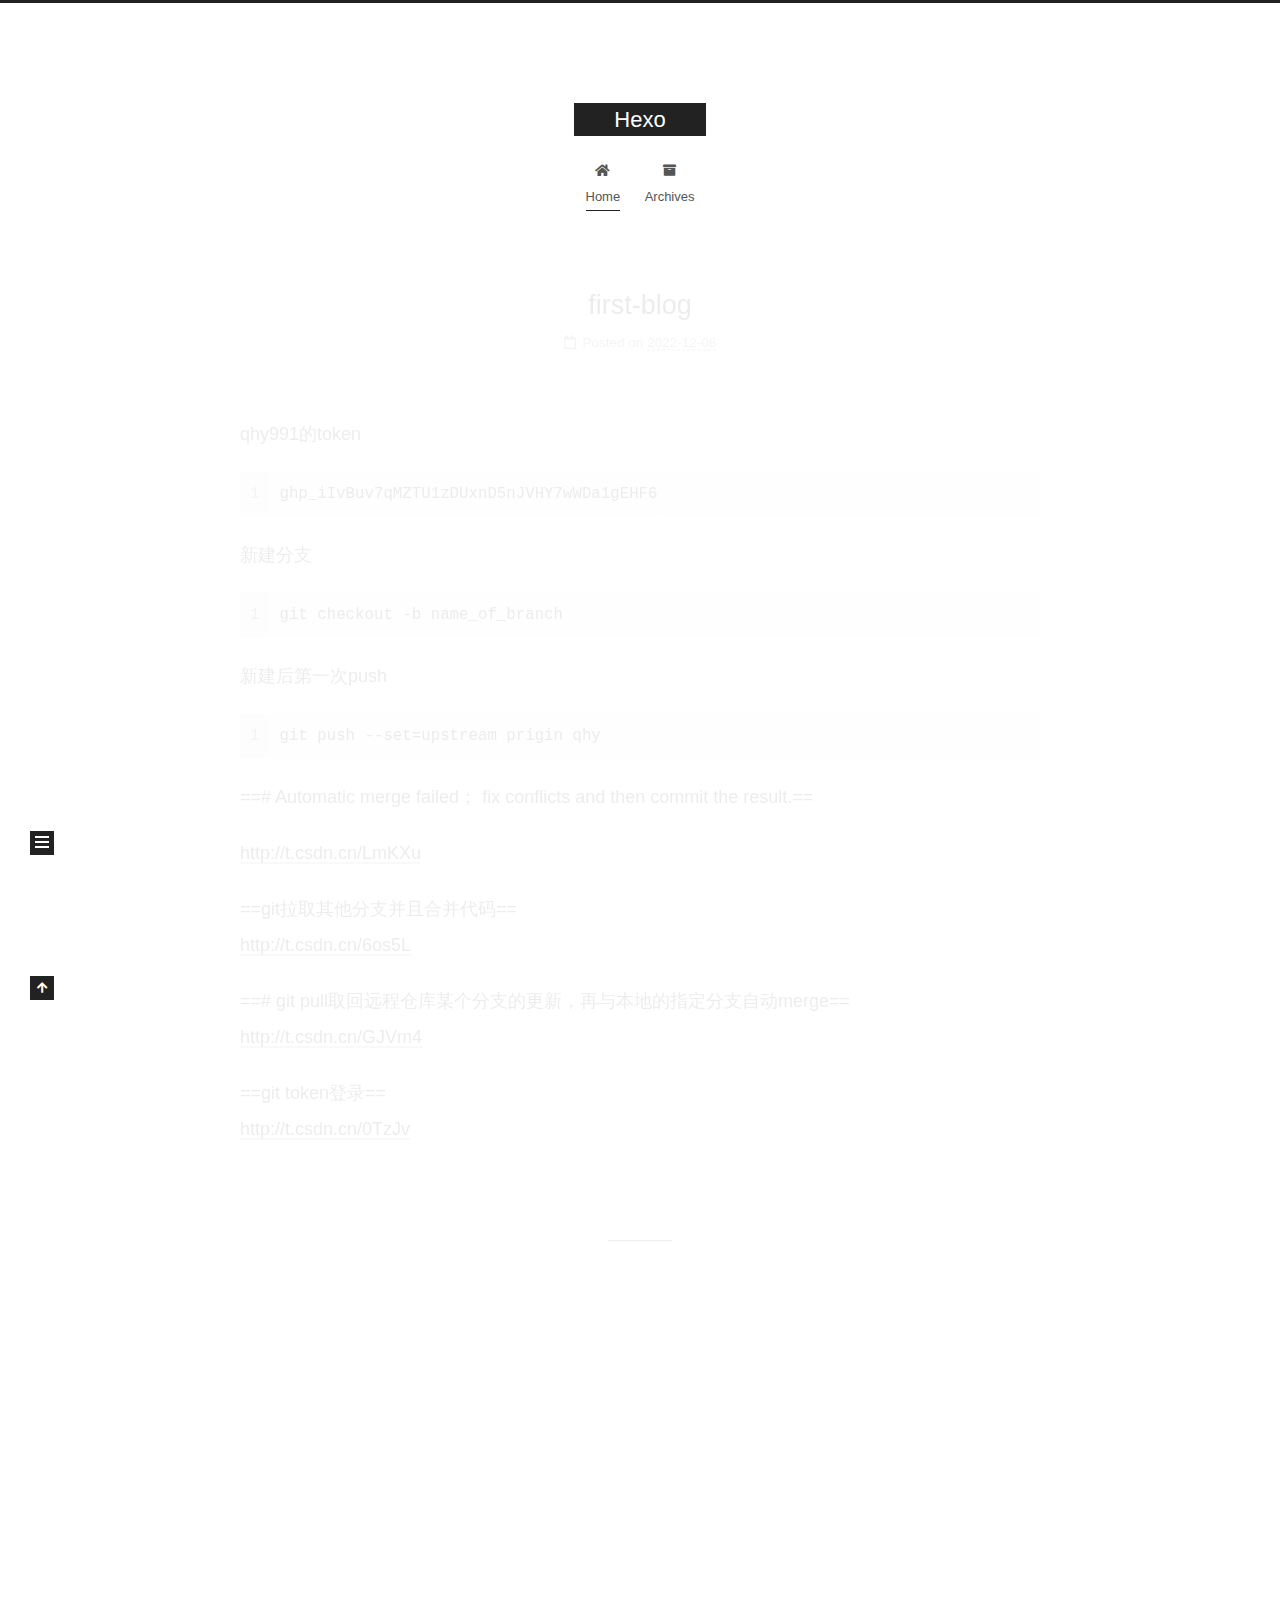
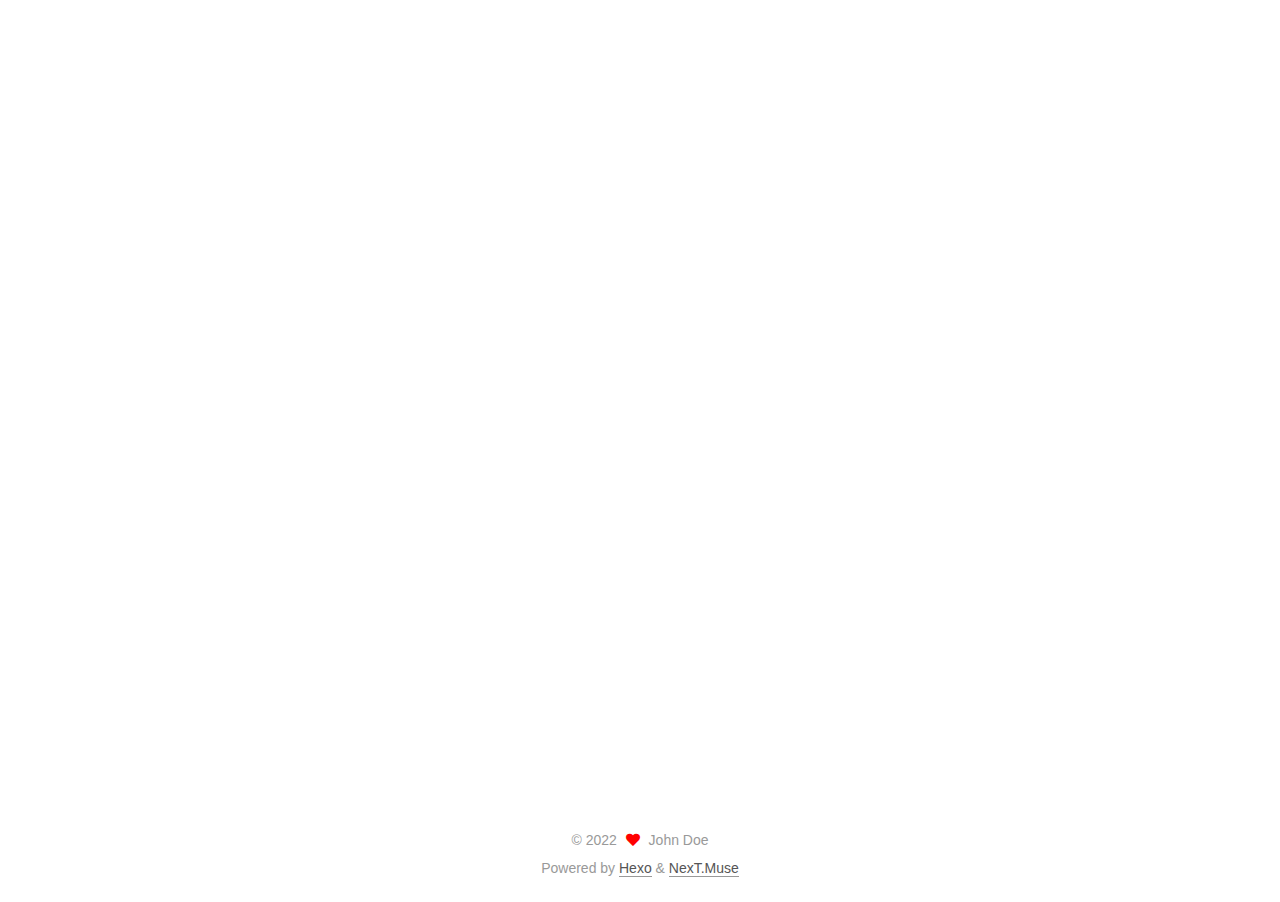
<file: index.html>
<!DOCTYPE html>
<html lang="en">
<head>
  <meta charset="UTF-8">
<meta name="viewport" content="width=device-width, initial-scale=1, maximum-scale=2">
<meta name="theme-color" content="#222">
<meta name="generator" content="Hexo 6.3.0">
  <link rel="apple-touch-icon" sizes="180x180" href="/images/apple-touch-icon-next.png">
  <link rel="icon" type="image/png" sizes="32x32" href="/images/favicon-32x32-next.png">
  <link rel="icon" type="image/png" sizes="16x16" href="/images/favicon-16x16-next.png">
  <link rel="mask-icon" href="/images/logo.svg" color="#222">

<link rel="stylesheet" href="/css/main.css">


<link rel="stylesheet" href="/lib/font-awesome/css/all.min.css">

<script id="hexo-configurations">
    var NexT = window.NexT || {};
    var CONFIG = {"hostname":"qhy991.github.io","root":"/","scheme":"Muse","version":"7.8.0","exturl":false,"sidebar":{"position":"left","display":"post","padding":18,"offset":12,"onmobile":false},"copycode":{"enable":false,"show_result":false,"style":null},"back2top":{"enable":true,"sidebar":false,"scrollpercent":false},"bookmark":{"enable":false,"color":"#222","save":"auto"},"fancybox":false,"mediumzoom":false,"lazyload":false,"pangu":false,"comments":{"style":"tabs","active":null,"storage":true,"lazyload":false,"nav":null},"algolia":{"hits":{"per_page":10},"labels":{"input_placeholder":"Search for Posts","hits_empty":"We didn't find any results for the search: ${query}","hits_stats":"${hits} results found in ${time} ms"}},"localsearch":{"enable":false,"trigger":"auto","top_n_per_article":1,"unescape":false,"preload":false},"motion":{"enable":true,"async":false,"transition":{"post_block":"fadeIn","post_header":"slideDownIn","post_body":"slideDownIn","coll_header":"slideLeftIn","sidebar":"slideUpIn"}}};
  </script>

  <meta property="og:type" content="website">
<meta property="og:title" content="Hexo">
<meta property="og:url" content="https://qhy991.github.io/index.html">
<meta property="og:site_name" content="Hexo">
<meta property="og:locale" content="en_US">
<meta property="article:author" content="John Doe">
<meta name="twitter:card" content="summary">

<link rel="canonical" href="https://qhy991.github.io/">


<script id="page-configurations">
  // https://hexo.io/docs/variables.html
  CONFIG.page = {
    sidebar: "",
    isHome : true,
    isPost : false,
    lang   : 'en'
  };
</script>

  <title>Hexo</title>
  






  <noscript>
  <style>
  .use-motion .brand,
  .use-motion .menu-item,
  .sidebar-inner,
  .use-motion .post-block,
  .use-motion .pagination,
  .use-motion .comments,
  .use-motion .post-header,
  .use-motion .post-body,
  .use-motion .collection-header { opacity: initial; }

  .use-motion .site-title,
  .use-motion .site-subtitle {
    opacity: initial;
    top: initial;
  }

  .use-motion .logo-line-before i { left: initial; }
  .use-motion .logo-line-after i { right: initial; }
  </style>
</noscript>

</head>

<body itemscope itemtype="http://schema.org/WebPage">
  <div class="container use-motion">
    <div class="headband"></div>

    <header class="header" itemscope itemtype="http://schema.org/WPHeader">
      <div class="header-inner"><div class="site-brand-container">
  <div class="site-nav-toggle">
    <div class="toggle" aria-label="Toggle navigation bar">
      <span class="toggle-line toggle-line-first"></span>
      <span class="toggle-line toggle-line-middle"></span>
      <span class="toggle-line toggle-line-last"></span>
    </div>
  </div>

  <div class="site-meta">

    <a href="/" class="brand" rel="start">
      <span class="logo-line-before"><i></i></span>
      <h1 class="site-title">Hexo</h1>
      <span class="logo-line-after"><i></i></span>
    </a>
  </div>

  <div class="site-nav-right">
    <div class="toggle popup-trigger">
    </div>
  </div>
</div>




<nav class="site-nav">
  <ul id="menu" class="main-menu menu">
        <li class="menu-item menu-item-home">

    <a href="/" rel="section"><i class="fa fa-home fa-fw"></i>Home</a>

  </li>
        <li class="menu-item menu-item-archives">

    <a href="/archives/" rel="section"><i class="fa fa-archive fa-fw"></i>Archives</a>

  </li>
  </ul>
</nav>




</div>
    </header>

    
  <div class="back-to-top">
    <i class="fa fa-arrow-up"></i>
    <span>0%</span>
  </div>


    <main class="main">
      <div class="main-inner">
        <div class="content-wrap">
          

          <div class="content index posts-expand">
            
      
  
  
  <article itemscope itemtype="http://schema.org/Article" class="post-block" lang="en">
    <link itemprop="mainEntityOfPage" href="https://qhy991.github.io/2022/12/08/first-blog/">

    <span hidden itemprop="author" itemscope itemtype="http://schema.org/Person">
      <meta itemprop="image" content="/images/avatar.gif">
      <meta itemprop="name" content="John Doe">
      <meta itemprop="description" content="">
    </span>

    <span hidden itemprop="publisher" itemscope itemtype="http://schema.org/Organization">
      <meta itemprop="name" content="Hexo">
    </span>
      <header class="post-header">
        <h2 class="post-title" itemprop="name headline">
          
            <a href="/2022/12/08/first-blog/" class="post-title-link" itemprop="url">first-blog</a>
        </h2>

        <div class="post-meta">
            <span class="post-meta-item">
              <span class="post-meta-item-icon">
                <i class="far fa-calendar"></i>
              </span>
              <span class="post-meta-item-text">Posted on</span>
              

              <time title="Created: 2022-12-08 14:35:38 / Modified: 14:39:08" itemprop="dateCreated datePublished" datetime="2022-12-08T14:35:38+08:00">2022-12-08</time>
            </span>

          

        </div>
      </header>

    
    
    
    <div class="post-body" itemprop="articleBody">

      
          <p>qhy991的token</p>
<figure class="highlight sh"><table><tr><td class="gutter"><pre><span class="line">1</span><br></pre></td><td class="code"><pre><span class="line">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</span><br></pre></td></tr></table></figure>
<p>新建分支</p>
<figure class="highlight sh"><table><tr><td class="gutter"><pre><span class="line">1</span><br></pre></td><td class="code"><pre><span class="line">git checkout -b name_of_branch</span><br></pre></td></tr></table></figure>
<p>新建后第一次push</p>
<figure class="highlight plaintext"><table><tr><td class="gutter"><pre><span class="line">1</span><br></pre></td><td class="code"><pre><span class="line">git push --set=upstream prigin qhy</span><br></pre></td></tr></table></figure>

<p>&#x3D;&#x3D;# Automatic merge failed； fix conflicts and then commit the result.&#x3D;&#x3D;</p>
<p><a target="_blank" rel="noopener" href="http://t.csdn.cn/LmKXu">http://t.csdn.cn/LmKXu</a></p>
<p>&#x3D;&#x3D;git拉取其他分支并且合并代码&#x3D;&#x3D;<br><a target="_blank" rel="noopener" href="http://t.csdn.cn/6os5L">http://t.csdn.cn/6os5L</a></p>
<p>&#x3D;&#x3D;# git pull取回远程仓库某个分支的更新，再与本地的指定分支自动merge&#x3D;&#x3D;<br><a target="_blank" rel="noopener" href="http://t.csdn.cn/GJVm4">http://t.csdn.cn/GJVm4</a></p>
<p>&#x3D;&#x3D;git token登录&#x3D;&#x3D;<br><a target="_blank" rel="noopener" href="http://t.csdn.cn/0TzJv">http://t.csdn.cn/0TzJv</a></p>

      
    </div>

    
    
    
      <footer class="post-footer">
        <div class="post-eof"></div>
      </footer>
  </article>
  
  
  

      
  
  
  <article itemscope itemtype="http://schema.org/Article" class="post-block" lang="en">
    <link itemprop="mainEntityOfPage" href="https://qhy991.github.io/2022/12/06/hello-world/">

    <span hidden itemprop="author" itemscope itemtype="http://schema.org/Person">
      <meta itemprop="image" content="/images/avatar.gif">
      <meta itemprop="name" content="John Doe">
      <meta itemprop="description" content="">
    </span>

    <span hidden itemprop="publisher" itemscope itemtype="http://schema.org/Organization">
      <meta itemprop="name" content="Hexo">
    </span>
      <header class="post-header">
        <h2 class="post-title" itemprop="name headline">
          
            <a href="/2022/12/06/hello-world/" class="post-title-link" itemprop="url">Hello World</a>
        </h2>

        <div class="post-meta">
            <span class="post-meta-item">
              <span class="post-meta-item-icon">
                <i class="far fa-calendar"></i>
              </span>
              <span class="post-meta-item-text">Posted on</span>

              <time title="Created: 2022-12-06 20:31:37" itemprop="dateCreated datePublished" datetime="2022-12-06T20:31:37+08:00">2022-12-06</time>
            </span>

          

        </div>
      </header>

    
    
    
    <div class="post-body" itemprop="articleBody">

      
          <p>Welcome to <a target="_blank" rel="noopener" href="https://hexo.io/">Hexo</a>! This is your very first post. Check <a target="_blank" rel="noopener" href="https://hexo.io/docs/">documentation</a> for more info. If you get any problems when using Hexo, you can find the answer in <a target="_blank" rel="noopener" href="https://hexo.io/docs/troubleshooting.html">troubleshooting</a> or you can ask me on <a target="_blank" rel="noopener" href="https://github.com/hexojs/hexo/issues">GitHub</a>.</p>
<h2 id="Quick-Start"><a href="#Quick-Start" class="headerlink" title="Quick Start"></a>Quick Start</h2><h3 id="Create-a-new-post"><a href="#Create-a-new-post" class="headerlink" title="Create a new post"></a>Create a new post</h3><figure class="highlight bash"><table><tr><td class="gutter"><pre><span class="line">1</span><br></pre></td><td class="code"><pre><span class="line">$ hexo new <span class="string">&quot;My New Post&quot;</span></span><br></pre></td></tr></table></figure>

<p>More info: <a target="_blank" rel="noopener" href="https://hexo.io/docs/writing.html">Writing</a></p>
<h3 id="Run-server"><a href="#Run-server" class="headerlink" title="Run server"></a>Run server</h3><figure class="highlight bash"><table><tr><td class="gutter"><pre><span class="line">1</span><br></pre></td><td class="code"><pre><span class="line">$ hexo server</span><br></pre></td></tr></table></figure>

<p>More info: <a target="_blank" rel="noopener" href="https://hexo.io/docs/server.html">Server</a></p>
<h3 id="Generate-static-files"><a href="#Generate-static-files" class="headerlink" title="Generate static files"></a>Generate static files</h3><figure class="highlight bash"><table><tr><td class="gutter"><pre><span class="line">1</span><br></pre></td><td class="code"><pre><span class="line">$ hexo generate</span><br></pre></td></tr></table></figure>

<p>More info: <a target="_blank" rel="noopener" href="https://hexo.io/docs/generating.html">Generating</a></p>
<h3 id="Deploy-to-remote-sites"><a href="#Deploy-to-remote-sites" class="headerlink" title="Deploy to remote sites"></a>Deploy to remote sites</h3><figure class="highlight bash"><table><tr><td class="gutter"><pre><span class="line">1</span><br></pre></td><td class="code"><pre><span class="line">$ hexo deploy</span><br></pre></td></tr></table></figure>

<p>More info: <a target="_blank" rel="noopener" href="https://hexo.io/docs/one-command-deployment.html">Deployment</a></p>

      
    </div>

    
    
    
      <footer class="post-footer">
        <div class="post-eof"></div>
      </footer>
  </article>
  
  
  


  



          </div>
          

<script>
  window.addEventListener('tabs:register', () => {
    let { activeClass } = CONFIG.comments;
    if (CONFIG.comments.storage) {
      activeClass = localStorage.getItem('comments_active') || activeClass;
    }
    if (activeClass) {
      let activeTab = document.querySelector(`a[href="#comment-${activeClass}"]`);
      if (activeTab) {
        activeTab.click();
      }
    }
  });
  if (CONFIG.comments.storage) {
    window.addEventListener('tabs:click', event => {
      if (!event.target.matches('.tabs-comment .tab-content .tab-pane')) return;
      let commentClass = event.target.classList[1];
      localStorage.setItem('comments_active', commentClass);
    });
  }
</script>

        </div>
          
  
  <div class="toggle sidebar-toggle">
    <span class="toggle-line toggle-line-first"></span>
    <span class="toggle-line toggle-line-middle"></span>
    <span class="toggle-line toggle-line-last"></span>
  </div>

  <aside class="sidebar">
    <div class="sidebar-inner">

      <ul class="sidebar-nav motion-element">
        <li class="sidebar-nav-toc">
          Table of Contents
        </li>
        <li class="sidebar-nav-overview">
          Overview
        </li>
      </ul>

      <!--noindex-->
      <div class="post-toc-wrap sidebar-panel">
      </div>
      <!--/noindex-->

      <div class="site-overview-wrap sidebar-panel">
        <div class="site-author motion-element" itemprop="author" itemscope itemtype="http://schema.org/Person">
  <p class="site-author-name" itemprop="name">John Doe</p>
  <div class="site-description" itemprop="description"></div>
</div>
<div class="site-state-wrap motion-element">
  <nav class="site-state">
      <div class="site-state-item site-state-posts">
          <a href="/archives/">
        
          <span class="site-state-item-count">2</span>
          <span class="site-state-item-name">posts</span>
        </a>
      </div>
      <div class="site-state-item site-state-tags">
        <span class="site-state-item-count">1</span>
        <span class="site-state-item-name">tags</span>
      </div>
  </nav>
</div>



      </div>

    </div>
  </aside>
  <div id="sidebar-dimmer"></div>


      </div>
    </main>

    <footer class="footer">
      <div class="footer-inner">
        

        

<div class="copyright">
  
  &copy; 
  <span itemprop="copyrightYear">2022</span>
  <span class="with-love">
    <i class="fa fa-heart"></i>
  </span>
  <span class="author" itemprop="copyrightHolder">John Doe</span>
</div>
  <div class="powered-by">Powered by <a href="https://hexo.io/" class="theme-link" rel="noopener" target="_blank">Hexo</a> & <a href="https://muse.theme-next.org/" class="theme-link" rel="noopener" target="_blank">NexT.Muse</a>
  </div>

        








      </div>
    </footer>
  </div>

  
  <script src="/lib/anime.min.js"></script>
  <script src="/lib/velocity/velocity.min.js"></script>
  <script src="/lib/velocity/velocity.ui.min.js"></script>

<script src="/js/utils.js"></script>

<script src="/js/motion.js"></script>


<script src="/js/schemes/muse.js"></script>


<script src="/js/next-boot.js"></script>




  















  

  

</body>
</html>
</file>
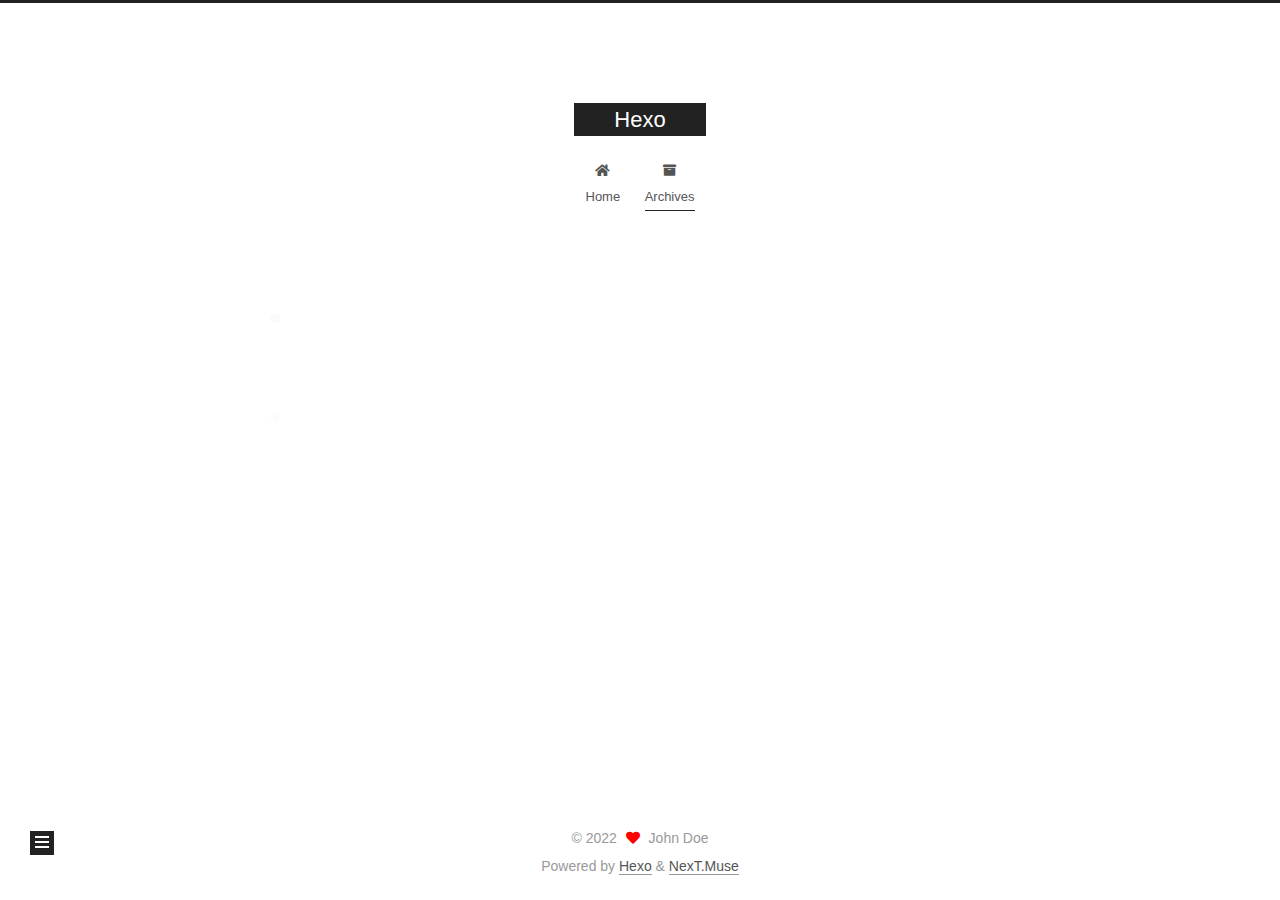
<file: archives/index.html>
<!DOCTYPE html>
<html lang="en">
<head>
  <meta charset="UTF-8">
<meta name="viewport" content="width=device-width, initial-scale=1, maximum-scale=2">
<meta name="theme-color" content="#222">
<meta name="generator" content="Hexo 6.3.0">
  <link rel="apple-touch-icon" sizes="180x180" href="/images/apple-touch-icon-next.png">
  <link rel="icon" type="image/png" sizes="32x32" href="/images/favicon-32x32-next.png">
  <link rel="icon" type="image/png" sizes="16x16" href="/images/favicon-16x16-next.png">
  <link rel="mask-icon" href="/images/logo.svg" color="#222">

<link rel="stylesheet" href="/css/main.css">


<link rel="stylesheet" href="/lib/font-awesome/css/all.min.css">

<script id="hexo-configurations">
    var NexT = window.NexT || {};
    var CONFIG = {"hostname":"qhy991.github.io","root":"/","scheme":"Muse","version":"7.8.0","exturl":false,"sidebar":{"position":"left","display":"post","padding":18,"offset":12,"onmobile":false},"copycode":{"enable":false,"show_result":false,"style":null},"back2top":{"enable":true,"sidebar":false,"scrollpercent":false},"bookmark":{"enable":false,"color":"#222","save":"auto"},"fancybox":false,"mediumzoom":false,"lazyload":false,"pangu":false,"comments":{"style":"tabs","active":null,"storage":true,"lazyload":false,"nav":null},"algolia":{"hits":{"per_page":10},"labels":{"input_placeholder":"Search for Posts","hits_empty":"We didn't find any results for the search: ${query}","hits_stats":"${hits} results found in ${time} ms"}},"localsearch":{"enable":false,"trigger":"auto","top_n_per_article":1,"unescape":false,"preload":false},"motion":{"enable":true,"async":false,"transition":{"post_block":"fadeIn","post_header":"slideDownIn","post_body":"slideDownIn","coll_header":"slideLeftIn","sidebar":"slideUpIn"}}};
  </script>

  <meta property="og:type" content="website">
<meta property="og:title" content="Hexo">
<meta property="og:url" content="https://qhy991.github.io/archives/index.html">
<meta property="og:site_name" content="Hexo">
<meta property="og:locale" content="en_US">
<meta property="article:author" content="John Doe">
<meta name="twitter:card" content="summary">

<link rel="canonical" href="https://qhy991.github.io/archives/">


<script id="page-configurations">
  // https://hexo.io/docs/variables.html
  CONFIG.page = {
    sidebar: "",
    isHome : false,
    isPost : false,
    lang   : 'en'
  };
</script>

  <title>Archive | Hexo</title>
  






  <noscript>
  <style>
  .use-motion .brand,
  .use-motion .menu-item,
  .sidebar-inner,
  .use-motion .post-block,
  .use-motion .pagination,
  .use-motion .comments,
  .use-motion .post-header,
  .use-motion .post-body,
  .use-motion .collection-header { opacity: initial; }

  .use-motion .site-title,
  .use-motion .site-subtitle {
    opacity: initial;
    top: initial;
  }

  .use-motion .logo-line-before i { left: initial; }
  .use-motion .logo-line-after i { right: initial; }
  </style>
</noscript>

</head>

<body itemscope itemtype="http://schema.org/WebPage">
  <div class="container use-motion">
    <div class="headband"></div>

    <header class="header" itemscope itemtype="http://schema.org/WPHeader">
      <div class="header-inner"><div class="site-brand-container">
  <div class="site-nav-toggle">
    <div class="toggle" aria-label="Toggle navigation bar">
      <span class="toggle-line toggle-line-first"></span>
      <span class="toggle-line toggle-line-middle"></span>
      <span class="toggle-line toggle-line-last"></span>
    </div>
  </div>

  <div class="site-meta">

    <a href="/" class="brand" rel="start">
      <span class="logo-line-before"><i></i></span>
      <h1 class="site-title">Hexo</h1>
      <span class="logo-line-after"><i></i></span>
    </a>
  </div>

  <div class="site-nav-right">
    <div class="toggle popup-trigger">
    </div>
  </div>
</div>




<nav class="site-nav">
  <ul id="menu" class="main-menu menu">
        <li class="menu-item menu-item-home">

    <a href="/" rel="section"><i class="fa fa-home fa-fw"></i>Home</a>

  </li>
        <li class="menu-item menu-item-archives">

    <a href="/archives/" rel="section"><i class="fa fa-archive fa-fw"></i>Archives</a>

  </li>
  </ul>
</nav>




</div>
    </header>

    
  <div class="back-to-top">
    <i class="fa fa-arrow-up"></i>
    <span>0%</span>
  </div>


    <main class="main">
      <div class="main-inner">
        <div class="content-wrap">
          

          <div class="content archive">
            

  
  
  
  <div class="post-block">
    <div class="posts-collapse">
      <div class="collection-title">
        <span class="collection-header">Um..! 2 posts in total. Keep on posting.</span>
      </div>

      
    <div class="collection-year">
      <span class="collection-header">2022</span>
    </div>

  <article itemscope itemtype="http://schema.org/Article">
    <header class="post-header">

      <div class="post-meta">
        <time itemprop="dateCreated"
              datetime="2022-12-08T14:35:38+08:00"
              content="2022-12-08">
          12-08
        </time>
      </div>

      <div class="post-title">
          <a class="post-title-link" href="/2022/12/08/first-blog/" itemprop="url">
            <span itemprop="name">first-blog</span>
          </a>
      </div>

    </header>
  </article>

  <article itemscope itemtype="http://schema.org/Article">
    <header class="post-header">

      <div class="post-meta">
        <time itemprop="dateCreated"
              datetime="2022-12-06T20:31:37+08:00"
              content="2022-12-06">
          12-06
        </time>
      </div>

      <div class="post-title">
          <a class="post-title-link" href="/2022/12/06/hello-world/" itemprop="url">
            <span itemprop="name">Hello World</span>
          </a>
      </div>

    </header>
  </article>


    </div>
  </div>
  
  
  

  



          </div>
          

<script>
  window.addEventListener('tabs:register', () => {
    let { activeClass } = CONFIG.comments;
    if (CONFIG.comments.storage) {
      activeClass = localStorage.getItem('comments_active') || activeClass;
    }
    if (activeClass) {
      let activeTab = document.querySelector(`a[href="#comment-${activeClass}"]`);
      if (activeTab) {
        activeTab.click();
      }
    }
  });
  if (CONFIG.comments.storage) {
    window.addEventListener('tabs:click', event => {
      if (!event.target.matches('.tabs-comment .tab-content .tab-pane')) return;
      let commentClass = event.target.classList[1];
      localStorage.setItem('comments_active', commentClass);
    });
  }
</script>

        </div>
          
  
  <div class="toggle sidebar-toggle">
    <span class="toggle-line toggle-line-first"></span>
    <span class="toggle-line toggle-line-middle"></span>
    <span class="toggle-line toggle-line-last"></span>
  </div>

  <aside class="sidebar">
    <div class="sidebar-inner">

      <ul class="sidebar-nav motion-element">
        <li class="sidebar-nav-toc">
          Table of Contents
        </li>
        <li class="sidebar-nav-overview">
          Overview
        </li>
      </ul>

      <!--noindex-->
      <div class="post-toc-wrap sidebar-panel">
      </div>
      <!--/noindex-->

      <div class="site-overview-wrap sidebar-panel">
        <div class="site-author motion-element" itemprop="author" itemscope itemtype="http://schema.org/Person">
  <p class="site-author-name" itemprop="name">John Doe</p>
  <div class="site-description" itemprop="description"></div>
</div>
<div class="site-state-wrap motion-element">
  <nav class="site-state">
      <div class="site-state-item site-state-posts">
          <a href="/archives/">
        
          <span class="site-state-item-count">2</span>
          <span class="site-state-item-name">posts</span>
        </a>
      </div>
      <div class="site-state-item site-state-tags">
        <span class="site-state-item-count">1</span>
        <span class="site-state-item-name">tags</span>
      </div>
  </nav>
</div>



      </div>

    </div>
  </aside>
  <div id="sidebar-dimmer"></div>


      </div>
    </main>

    <footer class="footer">
      <div class="footer-inner">
        

        

<div class="copyright">
  
  &copy; 
  <span itemprop="copyrightYear">2022</span>
  <span class="with-love">
    <i class="fa fa-heart"></i>
  </span>
  <span class="author" itemprop="copyrightHolder">John Doe</span>
</div>
  <div class="powered-by">Powered by <a href="https://hexo.io/" class="theme-link" rel="noopener" target="_blank">Hexo</a> & <a href="https://muse.theme-next.org/" class="theme-link" rel="noopener" target="_blank">NexT.Muse</a>
  </div>

        








      </div>
    </footer>
  </div>

  
  <script src="/lib/anime.min.js"></script>
  <script src="/lib/velocity/velocity.min.js"></script>
  <script src="/lib/velocity/velocity.ui.min.js"></script>

<script src="/js/utils.js"></script>

<script src="/js/motion.js"></script>


<script src="/js/schemes/muse.js"></script>


<script src="/js/next-boot.js"></script>




  















  

  

</body>
</html>
</file>
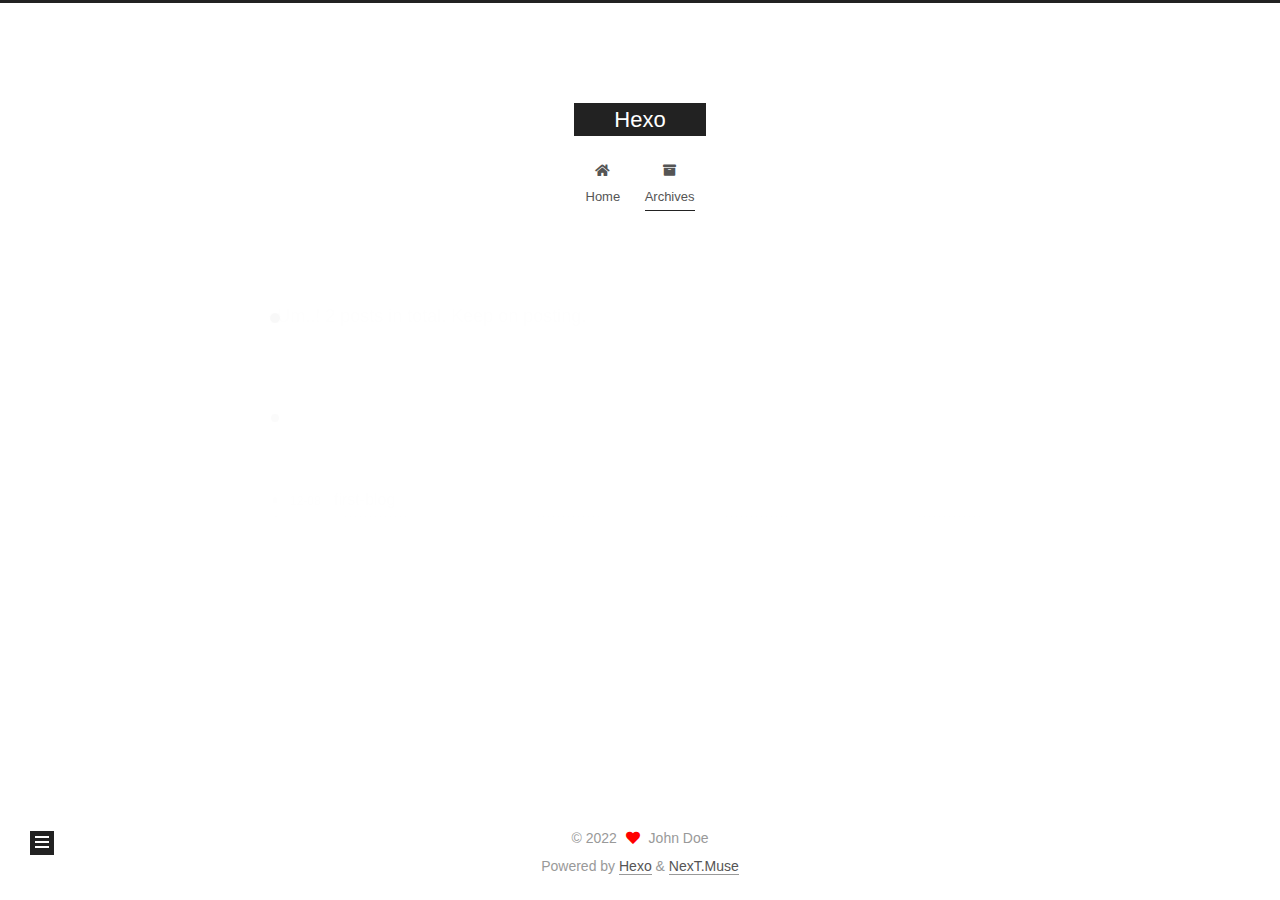
<file: archives/2022/index.html>
<!DOCTYPE html>
<html lang="en">
<head>
  <meta charset="UTF-8">
<meta name="viewport" content="width=device-width, initial-scale=1, maximum-scale=2">
<meta name="theme-color" content="#222">
<meta name="generator" content="Hexo 6.3.0">
  <link rel="apple-touch-icon" sizes="180x180" href="/images/apple-touch-icon-next.png">
  <link rel="icon" type="image/png" sizes="32x32" href="/images/favicon-32x32-next.png">
  <link rel="icon" type="image/png" sizes="16x16" href="/images/favicon-16x16-next.png">
  <link rel="mask-icon" href="/images/logo.svg" color="#222">

<link rel="stylesheet" href="/css/main.css">


<link rel="stylesheet" href="/lib/font-awesome/css/all.min.css">

<script id="hexo-configurations">
    var NexT = window.NexT || {};
    var CONFIG = {"hostname":"qhy991.github.io","root":"/","scheme":"Muse","version":"7.8.0","exturl":false,"sidebar":{"position":"left","display":"post","padding":18,"offset":12,"onmobile":false},"copycode":{"enable":false,"show_result":false,"style":null},"back2top":{"enable":true,"sidebar":false,"scrollpercent":false},"bookmark":{"enable":false,"color":"#222","save":"auto"},"fancybox":false,"mediumzoom":false,"lazyload":false,"pangu":false,"comments":{"style":"tabs","active":null,"storage":true,"lazyload":false,"nav":null},"algolia":{"hits":{"per_page":10},"labels":{"input_placeholder":"Search for Posts","hits_empty":"We didn't find any results for the search: ${query}","hits_stats":"${hits} results found in ${time} ms"}},"localsearch":{"enable":false,"trigger":"auto","top_n_per_article":1,"unescape":false,"preload":false},"motion":{"enable":true,"async":false,"transition":{"post_block":"fadeIn","post_header":"slideDownIn","post_body":"slideDownIn","coll_header":"slideLeftIn","sidebar":"slideUpIn"}}};
  </script>

  <meta property="og:type" content="website">
<meta property="og:title" content="Hexo">
<meta property="og:url" content="https://qhy991.github.io/archives/2022/index.html">
<meta property="og:site_name" content="Hexo">
<meta property="og:locale" content="en_US">
<meta property="article:author" content="John Doe">
<meta name="twitter:card" content="summary">

<link rel="canonical" href="https://qhy991.github.io/archives/2022/">


<script id="page-configurations">
  // https://hexo.io/docs/variables.html
  CONFIG.page = {
    sidebar: "",
    isHome : false,
    isPost : false,
    lang   : 'en'
  };
</script>

  <title>Archive | Hexo</title>
  






  <noscript>
  <style>
  .use-motion .brand,
  .use-motion .menu-item,
  .sidebar-inner,
  .use-motion .post-block,
  .use-motion .pagination,
  .use-motion .comments,
  .use-motion .post-header,
  .use-motion .post-body,
  .use-motion .collection-header { opacity: initial; }

  .use-motion .site-title,
  .use-motion .site-subtitle {
    opacity: initial;
    top: initial;
  }

  .use-motion .logo-line-before i { left: initial; }
  .use-motion .logo-line-after i { right: initial; }
  </style>
</noscript>

</head>

<body itemscope itemtype="http://schema.org/WebPage">
  <div class="container use-motion">
    <div class="headband"></div>

    <header class="header" itemscope itemtype="http://schema.org/WPHeader">
      <div class="header-inner"><div class="site-brand-container">
  <div class="site-nav-toggle">
    <div class="toggle" aria-label="Toggle navigation bar">
      <span class="toggle-line toggle-line-first"></span>
      <span class="toggle-line toggle-line-middle"></span>
      <span class="toggle-line toggle-line-last"></span>
    </div>
  </div>

  <div class="site-meta">

    <a href="/" class="brand" rel="start">
      <span class="logo-line-before"><i></i></span>
      <h1 class="site-title">Hexo</h1>
      <span class="logo-line-after"><i></i></span>
    </a>
  </div>

  <div class="site-nav-right">
    <div class="toggle popup-trigger">
    </div>
  </div>
</div>




<nav class="site-nav">
  <ul id="menu" class="main-menu menu">
        <li class="menu-item menu-item-home">

    <a href="/" rel="section"><i class="fa fa-home fa-fw"></i>Home</a>

  </li>
        <li class="menu-item menu-item-archives">

    <a href="/archives/" rel="section"><i class="fa fa-archive fa-fw"></i>Archives</a>

  </li>
  </ul>
</nav>




</div>
    </header>

    
  <div class="back-to-top">
    <i class="fa fa-arrow-up"></i>
    <span>0%</span>
  </div>


    <main class="main">
      <div class="main-inner">
        <div class="content-wrap">
          

          <div class="content archive">
            

  
  
  
  <div class="post-block">
    <div class="posts-collapse">
      <div class="collection-title">
        <span class="collection-header">Um..! 2 posts in total. Keep on posting.</span>
      </div>

      
    <div class="collection-year">
      <span class="collection-header">2022</span>
    </div>

  <article itemscope itemtype="http://schema.org/Article">
    <header class="post-header">

      <div class="post-meta">
        <time itemprop="dateCreated"
              datetime="2022-12-08T14:35:38+08:00"
              content="2022-12-08">
          12-08
        </time>
      </div>

      <div class="post-title">
          <a class="post-title-link" href="/2022/12/08/first-blog/" itemprop="url">
            <span itemprop="name">first-blog</span>
          </a>
      </div>

    </header>
  </article>

  <article itemscope itemtype="http://schema.org/Article">
    <header class="post-header">

      <div class="post-meta">
        <time itemprop="dateCreated"
              datetime="2022-12-06T20:31:37+08:00"
              content="2022-12-06">
          12-06
        </time>
      </div>

      <div class="post-title">
          <a class="post-title-link" href="/2022/12/06/hello-world/" itemprop="url">
            <span itemprop="name">Hello World</span>
          </a>
      </div>

    </header>
  </article>


    </div>
  </div>
  
  
  

  



          </div>
          

<script>
  window.addEventListener('tabs:register', () => {
    let { activeClass } = CONFIG.comments;
    if (CONFIG.comments.storage) {
      activeClass = localStorage.getItem('comments_active') || activeClass;
    }
    if (activeClass) {
      let activeTab = document.querySelector(`a[href="#comment-${activeClass}"]`);
      if (activeTab) {
        activeTab.click();
      }
    }
  });
  if (CONFIG.comments.storage) {
    window.addEventListener('tabs:click', event => {
      if (!event.target.matches('.tabs-comment .tab-content .tab-pane')) return;
      let commentClass = event.target.classList[1];
      localStorage.setItem('comments_active', commentClass);
    });
  }
</script>

        </div>
          
  
  <div class="toggle sidebar-toggle">
    <span class="toggle-line toggle-line-first"></span>
    <span class="toggle-line toggle-line-middle"></span>
    <span class="toggle-line toggle-line-last"></span>
  </div>

  <aside class="sidebar">
    <div class="sidebar-inner">

      <ul class="sidebar-nav motion-element">
        <li class="sidebar-nav-toc">
          Table of Contents
        </li>
        <li class="sidebar-nav-overview">
          Overview
        </li>
      </ul>

      <!--noindex-->
      <div class="post-toc-wrap sidebar-panel">
      </div>
      <!--/noindex-->

      <div class="site-overview-wrap sidebar-panel">
        <div class="site-author motion-element" itemprop="author" itemscope itemtype="http://schema.org/Person">
  <p class="site-author-name" itemprop="name">John Doe</p>
  <div class="site-description" itemprop="description"></div>
</div>
<div class="site-state-wrap motion-element">
  <nav class="site-state">
      <div class="site-state-item site-state-posts">
          <a href="/archives/">
        
          <span class="site-state-item-count">2</span>
          <span class="site-state-item-name">posts</span>
        </a>
      </div>
      <div class="site-state-item site-state-tags">
        <span class="site-state-item-count">1</span>
        <span class="site-state-item-name">tags</span>
      </div>
  </nav>
</div>



      </div>

    </div>
  </aside>
  <div id="sidebar-dimmer"></div>


      </div>
    </main>

    <footer class="footer">
      <div class="footer-inner">
        

        

<div class="copyright">
  
  &copy; 
  <span itemprop="copyrightYear">2022</span>
  <span class="with-love">
    <i class="fa fa-heart"></i>
  </span>
  <span class="author" itemprop="copyrightHolder">John Doe</span>
</div>
  <div class="powered-by">Powered by <a href="https://hexo.io/" class="theme-link" rel="noopener" target="_blank">Hexo</a> & <a href="https://muse.theme-next.org/" class="theme-link" rel="noopener" target="_blank">NexT.Muse</a>
  </div>

        








      </div>
    </footer>
  </div>

  
  <script src="/lib/anime.min.js"></script>
  <script src="/lib/velocity/velocity.min.js"></script>
  <script src="/lib/velocity/velocity.ui.min.js"></script>

<script src="/js/utils.js"></script>

<script src="/js/motion.js"></script>


<script src="/js/schemes/muse.js"></script>


<script src="/js/next-boot.js"></script>




  















  

  

</body>
</html>
</file>
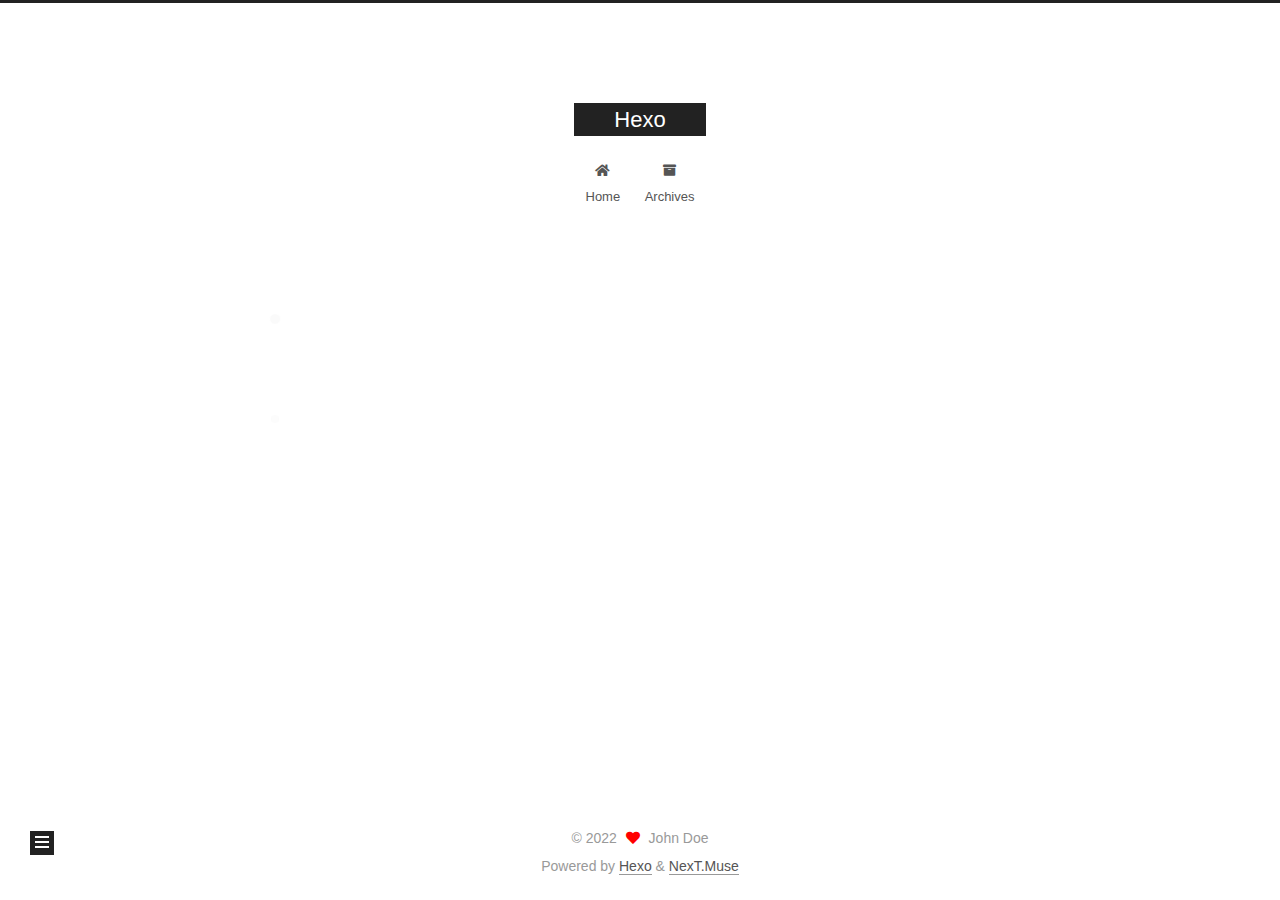
<file: tags/Git/index.html>
<!DOCTYPE html>
<html lang="en">
<head>
  <meta charset="UTF-8">
<meta name="viewport" content="width=device-width, initial-scale=1, maximum-scale=2">
<meta name="theme-color" content="#222">
<meta name="generator" content="Hexo 6.3.0">
  <link rel="apple-touch-icon" sizes="180x180" href="/images/apple-touch-icon-next.png">
  <link rel="icon" type="image/png" sizes="32x32" href="/images/favicon-32x32-next.png">
  <link rel="icon" type="image/png" sizes="16x16" href="/images/favicon-16x16-next.png">
  <link rel="mask-icon" href="/images/logo.svg" color="#222">

<link rel="stylesheet" href="/css/main.css">


<link rel="stylesheet" href="/lib/font-awesome/css/all.min.css">

<script id="hexo-configurations">
    var NexT = window.NexT || {};
    var CONFIG = {"hostname":"qhy991.github.io","root":"/","scheme":"Muse","version":"7.8.0","exturl":false,"sidebar":{"position":"left","display":"post","padding":18,"offset":12,"onmobile":false},"copycode":{"enable":false,"show_result":false,"style":null},"back2top":{"enable":true,"sidebar":false,"scrollpercent":false},"bookmark":{"enable":false,"color":"#222","save":"auto"},"fancybox":false,"mediumzoom":false,"lazyload":false,"pangu":false,"comments":{"style":"tabs","active":null,"storage":true,"lazyload":false,"nav":null},"algolia":{"hits":{"per_page":10},"labels":{"input_placeholder":"Search for Posts","hits_empty":"We didn't find any results for the search: ${query}","hits_stats":"${hits} results found in ${time} ms"}},"localsearch":{"enable":false,"trigger":"auto","top_n_per_article":1,"unescape":false,"preload":false},"motion":{"enable":true,"async":false,"transition":{"post_block":"fadeIn","post_header":"slideDownIn","post_body":"slideDownIn","coll_header":"slideLeftIn","sidebar":"slideUpIn"}}};
  </script>

  <meta property="og:type" content="website">
<meta property="og:title" content="Hexo">
<meta property="og:url" content="https://qhy991.github.io/tags/Git/index.html">
<meta property="og:site_name" content="Hexo">
<meta property="og:locale" content="en_US">
<meta property="article:author" content="John Doe">
<meta name="twitter:card" content="summary">

<link rel="canonical" href="https://qhy991.github.io/tags/Git/">


<script id="page-configurations">
  // https://hexo.io/docs/variables.html
  CONFIG.page = {
    sidebar: "",
    isHome : false,
    isPost : false,
    lang   : 'en'
  };
</script>

  <title>Tag: Git | Hexo</title>
  






  <noscript>
  <style>
  .use-motion .brand,
  .use-motion .menu-item,
  .sidebar-inner,
  .use-motion .post-block,
  .use-motion .pagination,
  .use-motion .comments,
  .use-motion .post-header,
  .use-motion .post-body,
  .use-motion .collection-header { opacity: initial; }

  .use-motion .site-title,
  .use-motion .site-subtitle {
    opacity: initial;
    top: initial;
  }

  .use-motion .logo-line-before i { left: initial; }
  .use-motion .logo-line-after i { right: initial; }
  </style>
</noscript>

</head>

<body itemscope itemtype="http://schema.org/WebPage">
  <div class="container use-motion">
    <div class="headband"></div>

    <header class="header" itemscope itemtype="http://schema.org/WPHeader">
      <div class="header-inner"><div class="site-brand-container">
  <div class="site-nav-toggle">
    <div class="toggle" aria-label="Toggle navigation bar">
      <span class="toggle-line toggle-line-first"></span>
      <span class="toggle-line toggle-line-middle"></span>
      <span class="toggle-line toggle-line-last"></span>
    </div>
  </div>

  <div class="site-meta">

    <a href="/" class="brand" rel="start">
      <span class="logo-line-before"><i></i></span>
      <h1 class="site-title">Hexo</h1>
      <span class="logo-line-after"><i></i></span>
    </a>
  </div>

  <div class="site-nav-right">
    <div class="toggle popup-trigger">
    </div>
  </div>
</div>




<nav class="site-nav">
  <ul id="menu" class="main-menu menu">
        <li class="menu-item menu-item-home">

    <a href="/" rel="section"><i class="fa fa-home fa-fw"></i>Home</a>

  </li>
        <li class="menu-item menu-item-archives">

    <a href="/archives/" rel="section"><i class="fa fa-archive fa-fw"></i>Archives</a>

  </li>
  </ul>
</nav>




</div>
    </header>

    
  <div class="back-to-top">
    <i class="fa fa-arrow-up"></i>
    <span>0%</span>
  </div>


    <main class="main">
      <div class="main-inner">
        <div class="content-wrap">
          

          <div class="content tag">
            

  
  
  
  <div class="post-block">
    <div class="posts-collapse">
      <div class="collection-title">
        <h2 class="collection-header">Git
          <small>Tag</small>
        </h2>
      </div>

      
    <div class="collection-year">
      <span class="collection-header">2022</span>
    </div>

  <article itemscope itemtype="http://schema.org/Article">
    <header class="post-header">

      <div class="post-meta">
        <time itemprop="dateCreated"
              datetime="2022-12-08T14:35:38+08:00"
              content="2022-12-08">
          12-08
        </time>
      </div>

      <div class="post-title">
          <a class="post-title-link" href="/2022/12/08/first-blog/" itemprop="url">
            <span itemprop="name">first-blog</span>
          </a>
      </div>

    </header>
  </article>

    </div>
  </div>
  
  
  

  



          </div>
          

<script>
  window.addEventListener('tabs:register', () => {
    let { activeClass } = CONFIG.comments;
    if (CONFIG.comments.storage) {
      activeClass = localStorage.getItem('comments_active') || activeClass;
    }
    if (activeClass) {
      let activeTab = document.querySelector(`a[href="#comment-${activeClass}"]`);
      if (activeTab) {
        activeTab.click();
      }
    }
  });
  if (CONFIG.comments.storage) {
    window.addEventListener('tabs:click', event => {
      if (!event.target.matches('.tabs-comment .tab-content .tab-pane')) return;
      let commentClass = event.target.classList[1];
      localStorage.setItem('comments_active', commentClass);
    });
  }
</script>

        </div>
          
  
  <div class="toggle sidebar-toggle">
    <span class="toggle-line toggle-line-first"></span>
    <span class="toggle-line toggle-line-middle"></span>
    <span class="toggle-line toggle-line-last"></span>
  </div>

  <aside class="sidebar">
    <div class="sidebar-inner">

      <ul class="sidebar-nav motion-element">
        <li class="sidebar-nav-toc">
          Table of Contents
        </li>
        <li class="sidebar-nav-overview">
          Overview
        </li>
      </ul>

      <!--noindex-->
      <div class="post-toc-wrap sidebar-panel">
      </div>
      <!--/noindex-->

      <div class="site-overview-wrap sidebar-panel">
        <div class="site-author motion-element" itemprop="author" itemscope itemtype="http://schema.org/Person">
  <p class="site-author-name" itemprop="name">John Doe</p>
  <div class="site-description" itemprop="description"></div>
</div>
<div class="site-state-wrap motion-element">
  <nav class="site-state">
      <div class="site-state-item site-state-posts">
          <a href="/archives/">
        
          <span class="site-state-item-count">2</span>
          <span class="site-state-item-name">posts</span>
        </a>
      </div>
      <div class="site-state-item site-state-tags">
        <span class="site-state-item-count">1</span>
        <span class="site-state-item-name">tags</span>
      </div>
  </nav>
</div>



      </div>

    </div>
  </aside>
  <div id="sidebar-dimmer"></div>


      </div>
    </main>

    <footer class="footer">
      <div class="footer-inner">
        

        

<div class="copyright">
  
  &copy; 
  <span itemprop="copyrightYear">2022</span>
  <span class="with-love">
    <i class="fa fa-heart"></i>
  </span>
  <span class="author" itemprop="copyrightHolder">John Doe</span>
</div>
  <div class="powered-by">Powered by <a href="https://hexo.io/" class="theme-link" rel="noopener" target="_blank">Hexo</a> & <a href="https://muse.theme-next.org/" class="theme-link" rel="noopener" target="_blank">NexT.Muse</a>
  </div>

        








      </div>
    </footer>
  </div>

  
  <script src="/lib/anime.min.js"></script>
  <script src="/lib/velocity/velocity.min.js"></script>
  <script src="/lib/velocity/velocity.ui.min.js"></script>

<script src="/js/utils.js"></script>

<script src="/js/motion.js"></script>


<script src="/js/schemes/muse.js"></script>


<script src="/js/next-boot.js"></script>




  















  

  

</body>
</html>
</file>
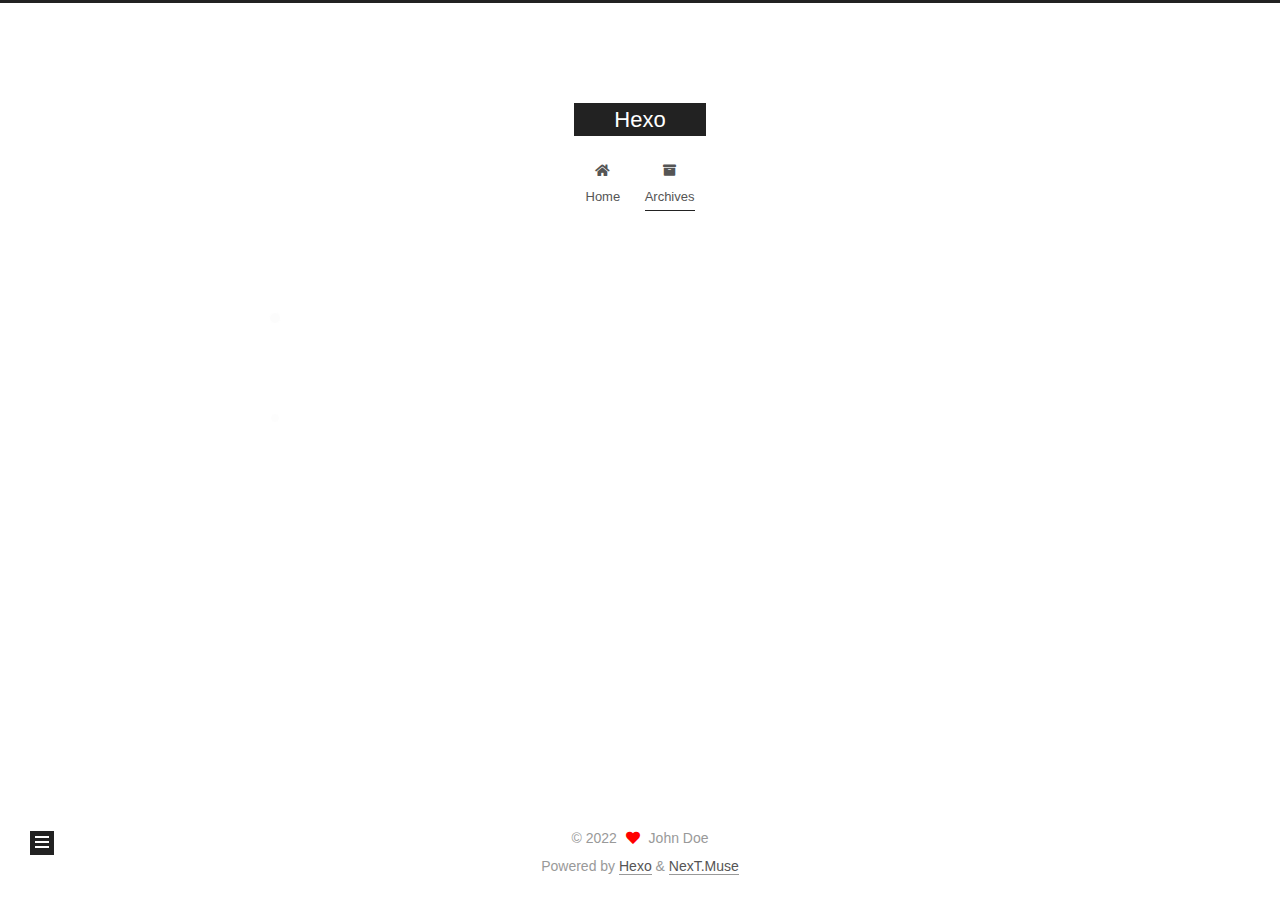
<file: archives/2022/12/index.html>
<!DOCTYPE html>
<html lang="en">
<head>
  <meta charset="UTF-8">
<meta name="viewport" content="width=device-width, initial-scale=1, maximum-scale=2">
<meta name="theme-color" content="#222">
<meta name="generator" content="Hexo 6.3.0">
  <link rel="apple-touch-icon" sizes="180x180" href="/images/apple-touch-icon-next.png">
  <link rel="icon" type="image/png" sizes="32x32" href="/images/favicon-32x32-next.png">
  <link rel="icon" type="image/png" sizes="16x16" href="/images/favicon-16x16-next.png">
  <link rel="mask-icon" href="/images/logo.svg" color="#222">

<link rel="stylesheet" href="/css/main.css">


<link rel="stylesheet" href="/lib/font-awesome/css/all.min.css">

<script id="hexo-configurations">
    var NexT = window.NexT || {};
    var CONFIG = {"hostname":"qhy991.github.io","root":"/","scheme":"Muse","version":"7.8.0","exturl":false,"sidebar":{"position":"left","display":"post","padding":18,"offset":12,"onmobile":false},"copycode":{"enable":false,"show_result":false,"style":null},"back2top":{"enable":true,"sidebar":false,"scrollpercent":false},"bookmark":{"enable":false,"color":"#222","save":"auto"},"fancybox":false,"mediumzoom":false,"lazyload":false,"pangu":false,"comments":{"style":"tabs","active":null,"storage":true,"lazyload":false,"nav":null},"algolia":{"hits":{"per_page":10},"labels":{"input_placeholder":"Search for Posts","hits_empty":"We didn't find any results for the search: ${query}","hits_stats":"${hits} results found in ${time} ms"}},"localsearch":{"enable":false,"trigger":"auto","top_n_per_article":1,"unescape":false,"preload":false},"motion":{"enable":true,"async":false,"transition":{"post_block":"fadeIn","post_header":"slideDownIn","post_body":"slideDownIn","coll_header":"slideLeftIn","sidebar":"slideUpIn"}}};
  </script>

  <meta property="og:type" content="website">
<meta property="og:title" content="Hexo">
<meta property="og:url" content="https://qhy991.github.io/archives/2022/12/index.html">
<meta property="og:site_name" content="Hexo">
<meta property="og:locale" content="en_US">
<meta property="article:author" content="John Doe">
<meta name="twitter:card" content="summary">

<link rel="canonical" href="https://qhy991.github.io/archives/2022/12/">


<script id="page-configurations">
  // https://hexo.io/docs/variables.html
  CONFIG.page = {
    sidebar: "",
    isHome : false,
    isPost : false,
    lang   : 'en'
  };
</script>

  <title>Archive | Hexo</title>
  






  <noscript>
  <style>
  .use-motion .brand,
  .use-motion .menu-item,
  .sidebar-inner,
  .use-motion .post-block,
  .use-motion .pagination,
  .use-motion .comments,
  .use-motion .post-header,
  .use-motion .post-body,
  .use-motion .collection-header { opacity: initial; }

  .use-motion .site-title,
  .use-motion .site-subtitle {
    opacity: initial;
    top: initial;
  }

  .use-motion .logo-line-before i { left: initial; }
  .use-motion .logo-line-after i { right: initial; }
  </style>
</noscript>

</head>

<body itemscope itemtype="http://schema.org/WebPage">
  <div class="container use-motion">
    <div class="headband"></div>

    <header class="header" itemscope itemtype="http://schema.org/WPHeader">
      <div class="header-inner"><div class="site-brand-container">
  <div class="site-nav-toggle">
    <div class="toggle" aria-label="Toggle navigation bar">
      <span class="toggle-line toggle-line-first"></span>
      <span class="toggle-line toggle-line-middle"></span>
      <span class="toggle-line toggle-line-last"></span>
    </div>
  </div>

  <div class="site-meta">

    <a href="/" class="brand" rel="start">
      <span class="logo-line-before"><i></i></span>
      <h1 class="site-title">Hexo</h1>
      <span class="logo-line-after"><i></i></span>
    </a>
  </div>

  <div class="site-nav-right">
    <div class="toggle popup-trigger">
    </div>
  </div>
</div>




<nav class="site-nav">
  <ul id="menu" class="main-menu menu">
        <li class="menu-item menu-item-home">

    <a href="/" rel="section"><i class="fa fa-home fa-fw"></i>Home</a>

  </li>
        <li class="menu-item menu-item-archives">

    <a href="/archives/" rel="section"><i class="fa fa-archive fa-fw"></i>Archives</a>

  </li>
  </ul>
</nav>




</div>
    </header>

    
  <div class="back-to-top">
    <i class="fa fa-arrow-up"></i>
    <span>0%</span>
  </div>


    <main class="main">
      <div class="main-inner">
        <div class="content-wrap">
          

          <div class="content archive">
            

  
  
  
  <div class="post-block">
    <div class="posts-collapse">
      <div class="collection-title">
        <span class="collection-header">Um..! 2 posts in total. Keep on posting.</span>
      </div>

      
    <div class="collection-year">
      <span class="collection-header">2022</span>
    </div>

  <article itemscope itemtype="http://schema.org/Article">
    <header class="post-header">

      <div class="post-meta">
        <time itemprop="dateCreated"
              datetime="2022-12-08T14:35:38+08:00"
              content="2022-12-08">
          12-08
        </time>
      </div>

      <div class="post-title">
          <a class="post-title-link" href="/2022/12/08/first-blog/" itemprop="url">
            <span itemprop="name">first-blog</span>
          </a>
      </div>

    </header>
  </article>

  <article itemscope itemtype="http://schema.org/Article">
    <header class="post-header">

      <div class="post-meta">
        <time itemprop="dateCreated"
              datetime="2022-12-06T20:31:37+08:00"
              content="2022-12-06">
          12-06
        </time>
      </div>

      <div class="post-title">
          <a class="post-title-link" href="/2022/12/06/hello-world/" itemprop="url">
            <span itemprop="name">Hello World</span>
          </a>
      </div>

    </header>
  </article>


    </div>
  </div>
  
  
  

  



          </div>
          

<script>
  window.addEventListener('tabs:register', () => {
    let { activeClass } = CONFIG.comments;
    if (CONFIG.comments.storage) {
      activeClass = localStorage.getItem('comments_active') || activeClass;
    }
    if (activeClass) {
      let activeTab = document.querySelector(`a[href="#comment-${activeClass}"]`);
      if (activeTab) {
        activeTab.click();
      }
    }
  });
  if (CONFIG.comments.storage) {
    window.addEventListener('tabs:click', event => {
      if (!event.target.matches('.tabs-comment .tab-content .tab-pane')) return;
      let commentClass = event.target.classList[1];
      localStorage.setItem('comments_active', commentClass);
    });
  }
</script>

        </div>
          
  
  <div class="toggle sidebar-toggle">
    <span class="toggle-line toggle-line-first"></span>
    <span class="toggle-line toggle-line-middle"></span>
    <span class="toggle-line toggle-line-last"></span>
  </div>

  <aside class="sidebar">
    <div class="sidebar-inner">

      <ul class="sidebar-nav motion-element">
        <li class="sidebar-nav-toc">
          Table of Contents
        </li>
        <li class="sidebar-nav-overview">
          Overview
        </li>
      </ul>

      <!--noindex-->
      <div class="post-toc-wrap sidebar-panel">
      </div>
      <!--/noindex-->

      <div class="site-overview-wrap sidebar-panel">
        <div class="site-author motion-element" itemprop="author" itemscope itemtype="http://schema.org/Person">
  <p class="site-author-name" itemprop="name">John Doe</p>
  <div class="site-description" itemprop="description"></div>
</div>
<div class="site-state-wrap motion-element">
  <nav class="site-state">
      <div class="site-state-item site-state-posts">
          <a href="/archives/">
        
          <span class="site-state-item-count">2</span>
          <span class="site-state-item-name">posts</span>
        </a>
      </div>
      <div class="site-state-item site-state-tags">
        <span class="site-state-item-count">1</span>
        <span class="site-state-item-name">tags</span>
      </div>
  </nav>
</div>



      </div>

    </div>
  </aside>
  <div id="sidebar-dimmer"></div>


      </div>
    </main>

    <footer class="footer">
      <div class="footer-inner">
        

        

<div class="copyright">
  
  &copy; 
  <span itemprop="copyrightYear">2022</span>
  <span class="with-love">
    <i class="fa fa-heart"></i>
  </span>
  <span class="author" itemprop="copyrightHolder">John Doe</span>
</div>
  <div class="powered-by">Powered by <a href="https://hexo.io/" class="theme-link" rel="noopener" target="_blank">Hexo</a> & <a href="https://muse.theme-next.org/" class="theme-link" rel="noopener" target="_blank">NexT.Muse</a>
  </div>

        








      </div>
    </footer>
  </div>

  
  <script src="/lib/anime.min.js"></script>
  <script src="/lib/velocity/velocity.min.js"></script>
  <script src="/lib/velocity/velocity.ui.min.js"></script>

<script src="/js/utils.js"></script>

<script src="/js/motion.js"></script>


<script src="/js/schemes/muse.js"></script>


<script src="/js/next-boot.js"></script>




  















  

  

</body>
</html>
</file>
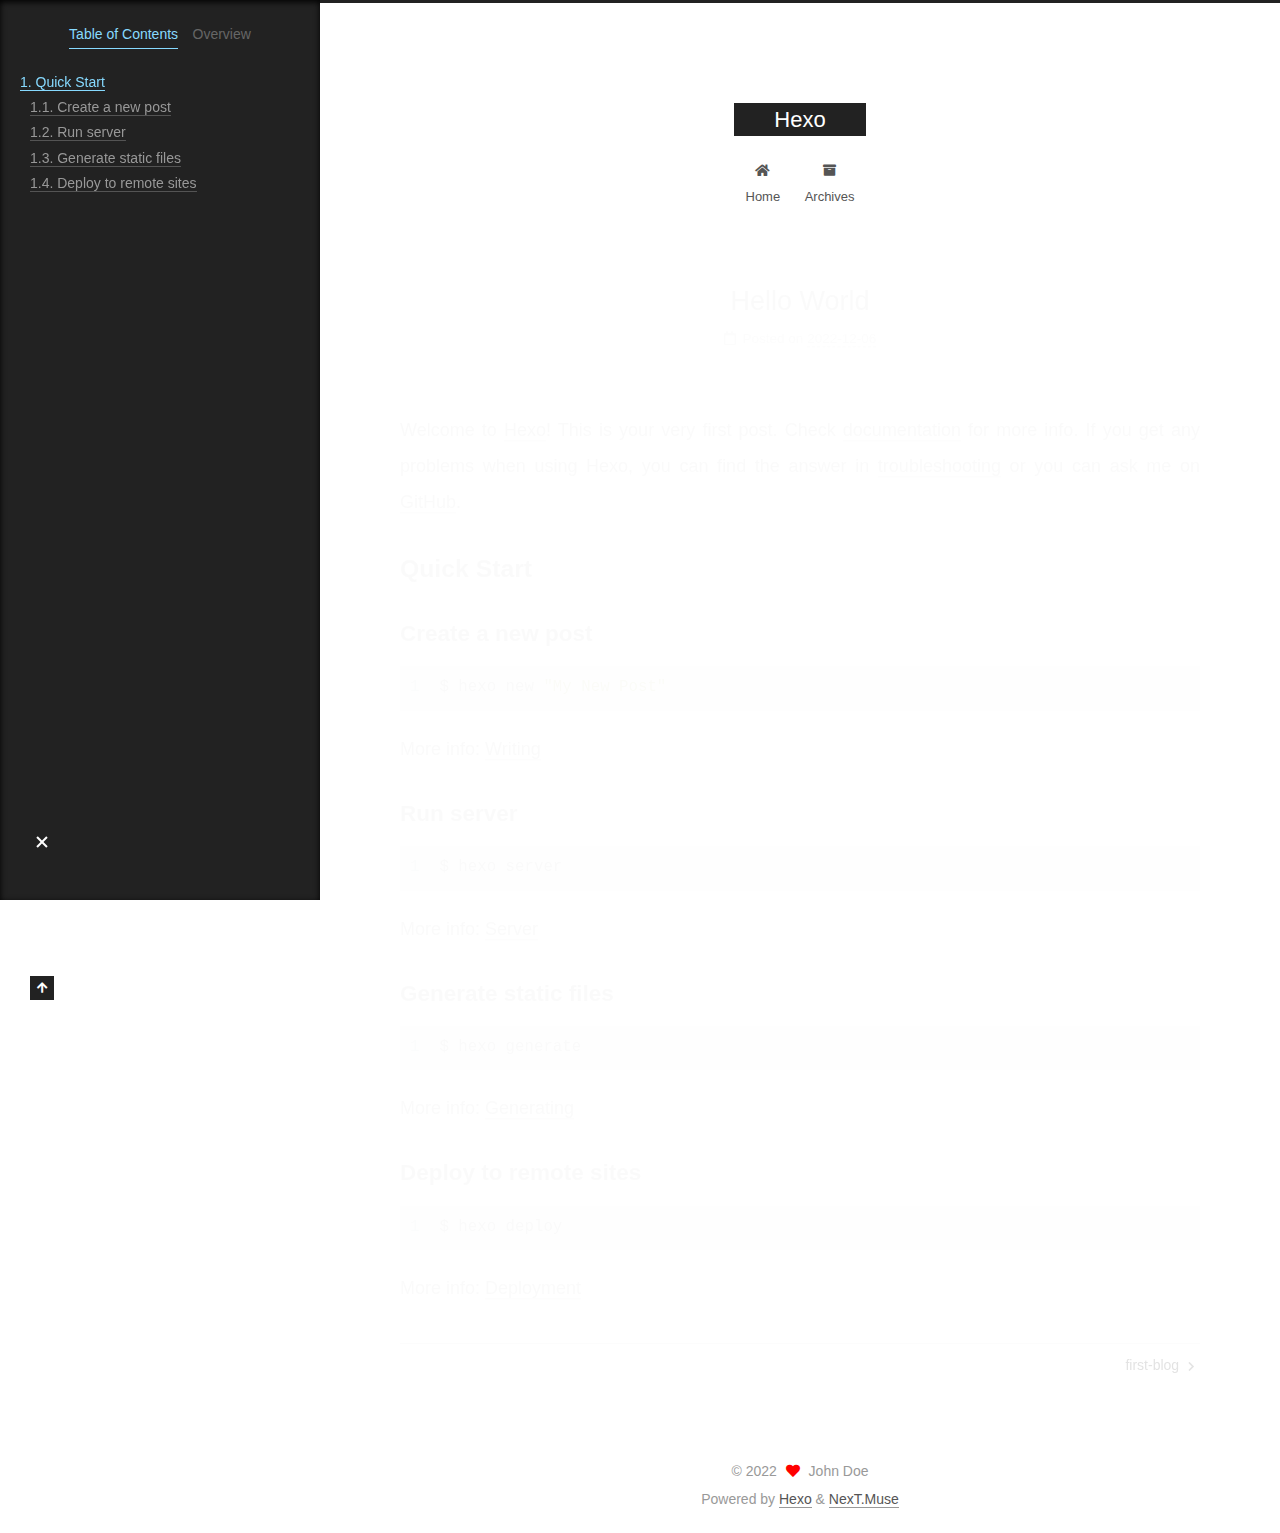
<file: 2022/12/06/hello-world/index.html>
<!DOCTYPE html>
<html lang="en">
<head>
  <meta charset="UTF-8">
<meta name="viewport" content="width=device-width, initial-scale=1, maximum-scale=2">
<meta name="theme-color" content="#222">
<meta name="generator" content="Hexo 6.3.0">
  <link rel="apple-touch-icon" sizes="180x180" href="/images/apple-touch-icon-next.png">
  <link rel="icon" type="image/png" sizes="32x32" href="/images/favicon-32x32-next.png">
  <link rel="icon" type="image/png" sizes="16x16" href="/images/favicon-16x16-next.png">
  <link rel="mask-icon" href="/images/logo.svg" color="#222">

<link rel="stylesheet" href="/css/main.css">


<link rel="stylesheet" href="/lib/font-awesome/css/all.min.css">

<script id="hexo-configurations">
    var NexT = window.NexT || {};
    var CONFIG = {"hostname":"qhy991.github.io","root":"/","scheme":"Muse","version":"7.8.0","exturl":false,"sidebar":{"position":"left","display":"post","padding":18,"offset":12,"onmobile":false},"copycode":{"enable":false,"show_result":false,"style":null},"back2top":{"enable":true,"sidebar":false,"scrollpercent":false},"bookmark":{"enable":false,"color":"#222","save":"auto"},"fancybox":false,"mediumzoom":false,"lazyload":false,"pangu":false,"comments":{"style":"tabs","active":null,"storage":true,"lazyload":false,"nav":null},"algolia":{"hits":{"per_page":10},"labels":{"input_placeholder":"Search for Posts","hits_empty":"We didn't find any results for the search: ${query}","hits_stats":"${hits} results found in ${time} ms"}},"localsearch":{"enable":false,"trigger":"auto","top_n_per_article":1,"unescape":false,"preload":false},"motion":{"enable":true,"async":false,"transition":{"post_block":"fadeIn","post_header":"slideDownIn","post_body":"slideDownIn","coll_header":"slideLeftIn","sidebar":"slideUpIn"}}};
  </script>

  <meta name="description" content="Welcome to Hexo! This is your very first post. Check documentation for more info. If you get any problems when using Hexo, you can find the answer in troubleshooting or you can ask me on GitHub. Quick">
<meta property="og:type" content="article">
<meta property="og:title" content="Hello World">
<meta property="og:url" content="https://qhy991.github.io/2022/12/06/hello-world/index.html">
<meta property="og:site_name" content="Hexo">
<meta property="og:description" content="Welcome to Hexo! This is your very first post. Check documentation for more info. If you get any problems when using Hexo, you can find the answer in troubleshooting or you can ask me on GitHub. Quick">
<meta property="og:locale" content="en_US">
<meta property="article:published_time" content="2022-12-06T12:31:37.525Z">
<meta property="article:modified_time" content="2022-12-06T12:31:37.526Z">
<meta property="article:author" content="John Doe">
<meta name="twitter:card" content="summary">

<link rel="canonical" href="https://qhy991.github.io/2022/12/06/hello-world/">


<script id="page-configurations">
  // https://hexo.io/docs/variables.html
  CONFIG.page = {
    sidebar: "",
    isHome : false,
    isPost : true,
    lang   : 'en'
  };
</script>

  <title>Hello World | Hexo</title>
  






  <noscript>
  <style>
  .use-motion .brand,
  .use-motion .menu-item,
  .sidebar-inner,
  .use-motion .post-block,
  .use-motion .pagination,
  .use-motion .comments,
  .use-motion .post-header,
  .use-motion .post-body,
  .use-motion .collection-header { opacity: initial; }

  .use-motion .site-title,
  .use-motion .site-subtitle {
    opacity: initial;
    top: initial;
  }

  .use-motion .logo-line-before i { left: initial; }
  .use-motion .logo-line-after i { right: initial; }
  </style>
</noscript>

</head>

<body itemscope itemtype="http://schema.org/WebPage">
  <div class="container use-motion">
    <div class="headband"></div>

    <header class="header" itemscope itemtype="http://schema.org/WPHeader">
      <div class="header-inner"><div class="site-brand-container">
  <div class="site-nav-toggle">
    <div class="toggle" aria-label="Toggle navigation bar">
      <span class="toggle-line toggle-line-first"></span>
      <span class="toggle-line toggle-line-middle"></span>
      <span class="toggle-line toggle-line-last"></span>
    </div>
  </div>

  <div class="site-meta">

    <a href="/" class="brand" rel="start">
      <span class="logo-line-before"><i></i></span>
      <h1 class="site-title">Hexo</h1>
      <span class="logo-line-after"><i></i></span>
    </a>
  </div>

  <div class="site-nav-right">
    <div class="toggle popup-trigger">
    </div>
  </div>
</div>




<nav class="site-nav">
  <ul id="menu" class="main-menu menu">
        <li class="menu-item menu-item-home">

    <a href="/" rel="section"><i class="fa fa-home fa-fw"></i>Home</a>

  </li>
        <li class="menu-item menu-item-archives">

    <a href="/archives/" rel="section"><i class="fa fa-archive fa-fw"></i>Archives</a>

  </li>
  </ul>
</nav>




</div>
    </header>

    
  <div class="back-to-top">
    <i class="fa fa-arrow-up"></i>
    <span>0%</span>
  </div>


    <main class="main">
      <div class="main-inner">
        <div class="content-wrap">
          

          <div class="content post posts-expand">
            

    
  
  
  <article itemscope itemtype="http://schema.org/Article" class="post-block" lang="en">
    <link itemprop="mainEntityOfPage" href="https://qhy991.github.io/2022/12/06/hello-world/">

    <span hidden itemprop="author" itemscope itemtype="http://schema.org/Person">
      <meta itemprop="image" content="/images/avatar.gif">
      <meta itemprop="name" content="John Doe">
      <meta itemprop="description" content="">
    </span>

    <span hidden itemprop="publisher" itemscope itemtype="http://schema.org/Organization">
      <meta itemprop="name" content="Hexo">
    </span>
      <header class="post-header">
        <h1 class="post-title" itemprop="name headline">
          Hello World
        </h1>

        <div class="post-meta">
            <span class="post-meta-item">
              <span class="post-meta-item-icon">
                <i class="far fa-calendar"></i>
              </span>
              <span class="post-meta-item-text">Posted on</span>

              <time title="Created: 2022-12-06 20:31:37" itemprop="dateCreated datePublished" datetime="2022-12-06T20:31:37+08:00">2022-12-06</time>
            </span>

          

        </div>
      </header>

    
    
    
    <div class="post-body" itemprop="articleBody">

      
        <p>Welcome to <a target="_blank" rel="noopener" href="https://hexo.io/">Hexo</a>! This is your very first post. Check <a target="_blank" rel="noopener" href="https://hexo.io/docs/">documentation</a> for more info. If you get any problems when using Hexo, you can find the answer in <a target="_blank" rel="noopener" href="https://hexo.io/docs/troubleshooting.html">troubleshooting</a> or you can ask me on <a target="_blank" rel="noopener" href="https://github.com/hexojs/hexo/issues">GitHub</a>.</p>
<h2 id="Quick-Start"><a href="#Quick-Start" class="headerlink" title="Quick Start"></a>Quick Start</h2><h3 id="Create-a-new-post"><a href="#Create-a-new-post" class="headerlink" title="Create a new post"></a>Create a new post</h3><figure class="highlight bash"><table><tr><td class="gutter"><pre><span class="line">1</span><br></pre></td><td class="code"><pre><span class="line">$ hexo new <span class="string">&quot;My New Post&quot;</span></span><br></pre></td></tr></table></figure>

<p>More info: <a target="_blank" rel="noopener" href="https://hexo.io/docs/writing.html">Writing</a></p>
<h3 id="Run-server"><a href="#Run-server" class="headerlink" title="Run server"></a>Run server</h3><figure class="highlight bash"><table><tr><td class="gutter"><pre><span class="line">1</span><br></pre></td><td class="code"><pre><span class="line">$ hexo server</span><br></pre></td></tr></table></figure>

<p>More info: <a target="_blank" rel="noopener" href="https://hexo.io/docs/server.html">Server</a></p>
<h3 id="Generate-static-files"><a href="#Generate-static-files" class="headerlink" title="Generate static files"></a>Generate static files</h3><figure class="highlight bash"><table><tr><td class="gutter"><pre><span class="line">1</span><br></pre></td><td class="code"><pre><span class="line">$ hexo generate</span><br></pre></td></tr></table></figure>

<p>More info: <a target="_blank" rel="noopener" href="https://hexo.io/docs/generating.html">Generating</a></p>
<h3 id="Deploy-to-remote-sites"><a href="#Deploy-to-remote-sites" class="headerlink" title="Deploy to remote sites"></a>Deploy to remote sites</h3><figure class="highlight bash"><table><tr><td class="gutter"><pre><span class="line">1</span><br></pre></td><td class="code"><pre><span class="line">$ hexo deploy</span><br></pre></td></tr></table></figure>

<p>More info: <a target="_blank" rel="noopener" href="https://hexo.io/docs/one-command-deployment.html">Deployment</a></p>

    </div>

    
    
    

      <footer class="post-footer">

        


        
    <div class="post-nav">
      <div class="post-nav-item"></div>
      <div class="post-nav-item">
    <a href="/2022/12/08/first-blog/" rel="next" title="first-blog">
      first-blog <i class="fa fa-chevron-right"></i>
    </a></div>
    </div>
      </footer>
    
  </article>
  
  
  



          </div>
          

<script>
  window.addEventListener('tabs:register', () => {
    let { activeClass } = CONFIG.comments;
    if (CONFIG.comments.storage) {
      activeClass = localStorage.getItem('comments_active') || activeClass;
    }
    if (activeClass) {
      let activeTab = document.querySelector(`a[href="#comment-${activeClass}"]`);
      if (activeTab) {
        activeTab.click();
      }
    }
  });
  if (CONFIG.comments.storage) {
    window.addEventListener('tabs:click', event => {
      if (!event.target.matches('.tabs-comment .tab-content .tab-pane')) return;
      let commentClass = event.target.classList[1];
      localStorage.setItem('comments_active', commentClass);
    });
  }
</script>

        </div>
          
  
  <div class="toggle sidebar-toggle">
    <span class="toggle-line toggle-line-first"></span>
    <span class="toggle-line toggle-line-middle"></span>
    <span class="toggle-line toggle-line-last"></span>
  </div>

  <aside class="sidebar">
    <div class="sidebar-inner">

      <ul class="sidebar-nav motion-element">
        <li class="sidebar-nav-toc">
          Table of Contents
        </li>
        <li class="sidebar-nav-overview">
          Overview
        </li>
      </ul>

      <!--noindex-->
      <div class="post-toc-wrap sidebar-panel">
          <div class="post-toc motion-element"><ol class="nav"><li class="nav-item nav-level-2"><a class="nav-link" href="#Quick-Start"><span class="nav-number">1.</span> <span class="nav-text">Quick Start</span></a><ol class="nav-child"><li class="nav-item nav-level-3"><a class="nav-link" href="#Create-a-new-post"><span class="nav-number">1.1.</span> <span class="nav-text">Create a new post</span></a></li><li class="nav-item nav-level-3"><a class="nav-link" href="#Run-server"><span class="nav-number">1.2.</span> <span class="nav-text">Run server</span></a></li><li class="nav-item nav-level-3"><a class="nav-link" href="#Generate-static-files"><span class="nav-number">1.3.</span> <span class="nav-text">Generate static files</span></a></li><li class="nav-item nav-level-3"><a class="nav-link" href="#Deploy-to-remote-sites"><span class="nav-number">1.4.</span> <span class="nav-text">Deploy to remote sites</span></a></li></ol></li></ol></div>
      </div>
      <!--/noindex-->

      <div class="site-overview-wrap sidebar-panel">
        <div class="site-author motion-element" itemprop="author" itemscope itemtype="http://schema.org/Person">
  <p class="site-author-name" itemprop="name">John Doe</p>
  <div class="site-description" itemprop="description"></div>
</div>
<div class="site-state-wrap motion-element">
  <nav class="site-state">
      <div class="site-state-item site-state-posts">
          <a href="/archives/">
        
          <span class="site-state-item-count">2</span>
          <span class="site-state-item-name">posts</span>
        </a>
      </div>
      <div class="site-state-item site-state-tags">
        <span class="site-state-item-count">1</span>
        <span class="site-state-item-name">tags</span>
      </div>
  </nav>
</div>



      </div>

    </div>
  </aside>
  <div id="sidebar-dimmer"></div>


      </div>
    </main>

    <footer class="footer">
      <div class="footer-inner">
        

        

<div class="copyright">
  
  &copy; 
  <span itemprop="copyrightYear">2022</span>
  <span class="with-love">
    <i class="fa fa-heart"></i>
  </span>
  <span class="author" itemprop="copyrightHolder">John Doe</span>
</div>
  <div class="powered-by">Powered by <a href="https://hexo.io/" class="theme-link" rel="noopener" target="_blank">Hexo</a> & <a href="https://muse.theme-next.org/" class="theme-link" rel="noopener" target="_blank">NexT.Muse</a>
  </div>

        








      </div>
    </footer>
  </div>

  
  <script src="/lib/anime.min.js"></script>
  <script src="/lib/velocity/velocity.min.js"></script>
  <script src="/lib/velocity/velocity.ui.min.js"></script>

<script src="/js/utils.js"></script>

<script src="/js/motion.js"></script>


<script src="/js/schemes/muse.js"></script>


<script src="/js/next-boot.js"></script>




  















  

  

</body>
</html>
</file>
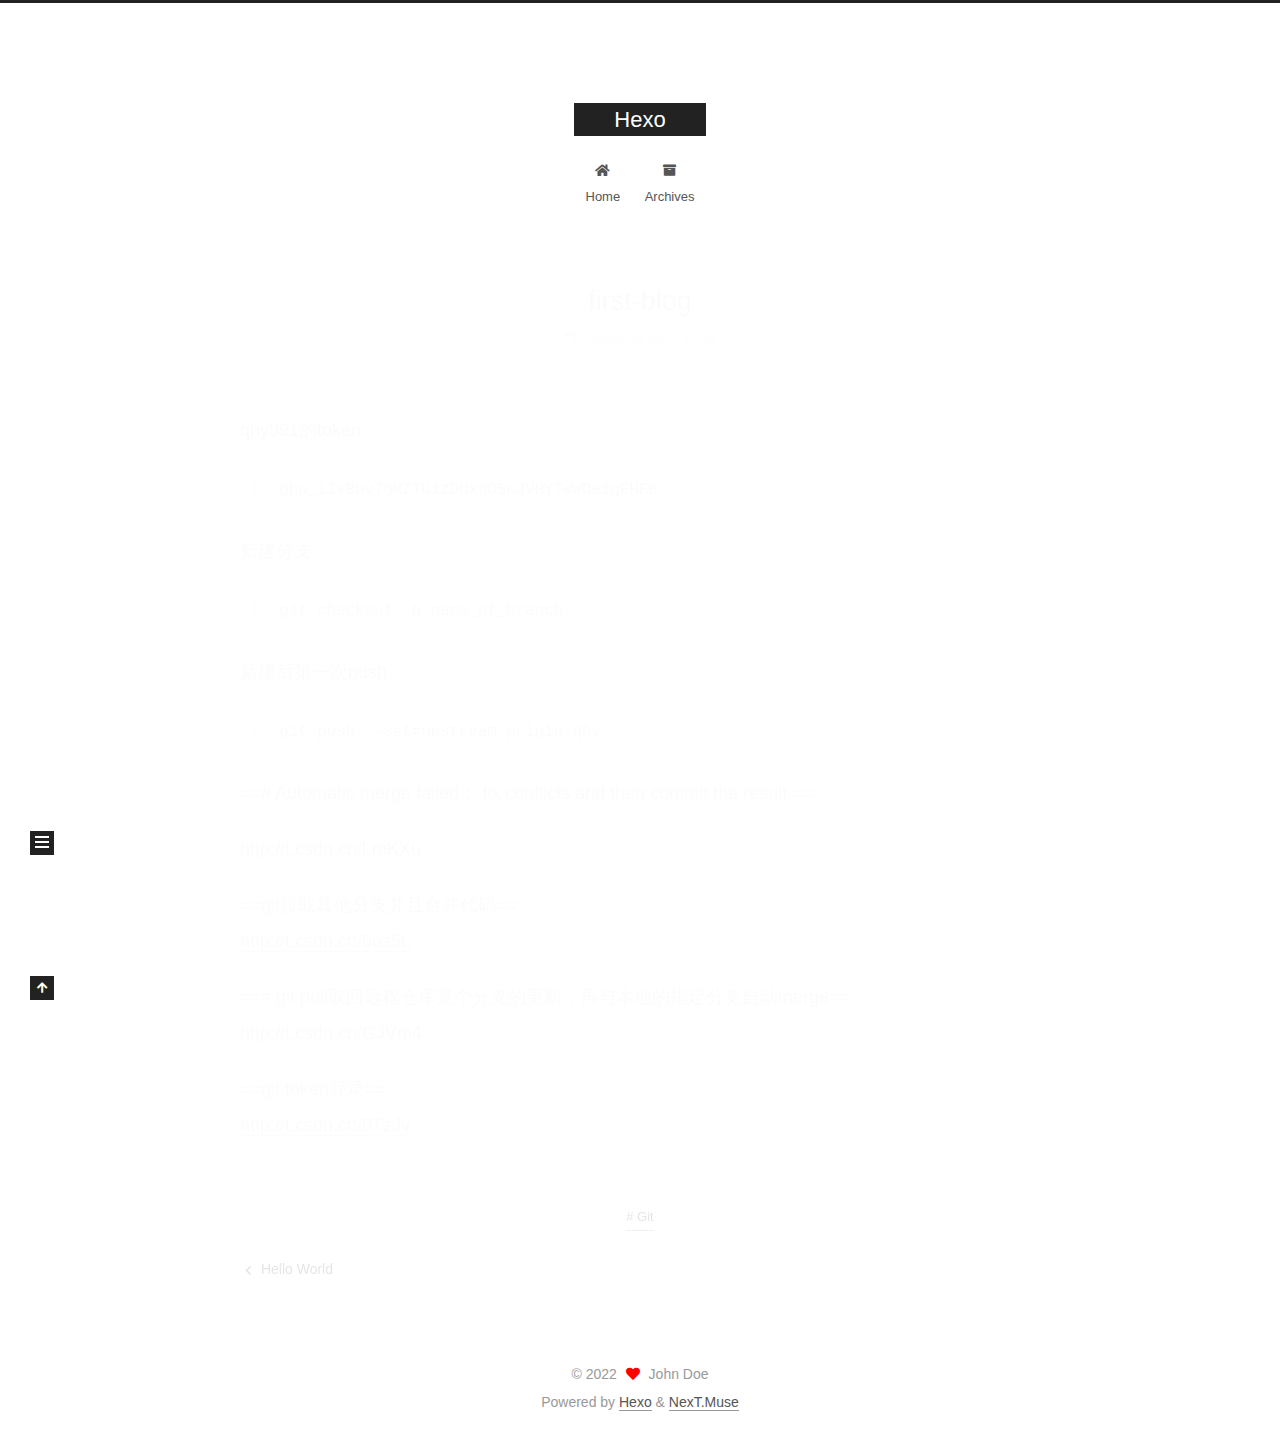
<file: 2022/12/08/first-blog/index.html>
<!DOCTYPE html>
<html lang="en">
<head>
  <meta charset="UTF-8">
<meta name="viewport" content="width=device-width, initial-scale=1, maximum-scale=2">
<meta name="theme-color" content="#222">
<meta name="generator" content="Hexo 6.3.0">
  <link rel="apple-touch-icon" sizes="180x180" href="/images/apple-touch-icon-next.png">
  <link rel="icon" type="image/png" sizes="32x32" href="/images/favicon-32x32-next.png">
  <link rel="icon" type="image/png" sizes="16x16" href="/images/favicon-16x16-next.png">
  <link rel="mask-icon" href="/images/logo.svg" color="#222">

<link rel="stylesheet" href="/css/main.css">


<link rel="stylesheet" href="/lib/font-awesome/css/all.min.css">

<script id="hexo-configurations">
    var NexT = window.NexT || {};
    var CONFIG = {"hostname":"qhy991.github.io","root":"/","scheme":"Muse","version":"7.8.0","exturl":false,"sidebar":{"position":"left","display":"post","padding":18,"offset":12,"onmobile":false},"copycode":{"enable":false,"show_result":false,"style":null},"back2top":{"enable":true,"sidebar":false,"scrollpercent":false},"bookmark":{"enable":false,"color":"#222","save":"auto"},"fancybox":false,"mediumzoom":false,"lazyload":false,"pangu":false,"comments":{"style":"tabs","active":null,"storage":true,"lazyload":false,"nav":null},"algolia":{"hits":{"per_page":10},"labels":{"input_placeholder":"Search for Posts","hits_empty":"We didn't find any results for the search: ${query}","hits_stats":"${hits} results found in ${time} ms"}},"localsearch":{"enable":false,"trigger":"auto","top_n_per_article":1,"unescape":false,"preload":false},"motion":{"enable":true,"async":false,"transition":{"post_block":"fadeIn","post_header":"slideDownIn","post_body":"slideDownIn","coll_header":"slideLeftIn","sidebar":"slideUpIn"}}};
  </script>

  <meta name="description" content="qhy991的token 1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 新建分支 1git checkout -b name_of_branch 新建后第一次push 1git push --set&#x3D;upstream prigin qhy  &#x3D;&#x3D;# Automatic merge failed； fix conflicts and then">
<meta property="og:type" content="article">
<meta property="og:title" content="first-blog">
<meta property="og:url" content="https://qhy991.github.io/2022/12/08/first-blog/index.html">
<meta property="og:site_name" content="Hexo">
<meta property="og:description" content="qhy991的token 1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 新建分支 1git checkout -b name_of_branch 新建后第一次push 1git push --set&#x3D;upstream prigin qhy  &#x3D;&#x3D;# Automatic merge failed； fix conflicts and then">
<meta property="og:locale" content="en_US">
<meta property="article:published_time" content="2022-12-08T06:35:38.000Z">
<meta property="article:modified_time" content="2022-12-08T06:39:08.629Z">
<meta property="article:author" content="John Doe">
<meta property="article:tag" content="Git">
<meta name="twitter:card" content="summary">

<link rel="canonical" href="https://qhy991.github.io/2022/12/08/first-blog/">


<script id="page-configurations">
  // https://hexo.io/docs/variables.html
  CONFIG.page = {
    sidebar: "",
    isHome : false,
    isPost : true,
    lang   : 'en'
  };
</script>

  <title>first-blog | Hexo</title>
  






  <noscript>
  <style>
  .use-motion .brand,
  .use-motion .menu-item,
  .sidebar-inner,
  .use-motion .post-block,
  .use-motion .pagination,
  .use-motion .comments,
  .use-motion .post-header,
  .use-motion .post-body,
  .use-motion .collection-header { opacity: initial; }

  .use-motion .site-title,
  .use-motion .site-subtitle {
    opacity: initial;
    top: initial;
  }

  .use-motion .logo-line-before i { left: initial; }
  .use-motion .logo-line-after i { right: initial; }
  </style>
</noscript>

</head>

<body itemscope itemtype="http://schema.org/WebPage">
  <div class="container use-motion">
    <div class="headband"></div>

    <header class="header" itemscope itemtype="http://schema.org/WPHeader">
      <div class="header-inner"><div class="site-brand-container">
  <div class="site-nav-toggle">
    <div class="toggle" aria-label="Toggle navigation bar">
      <span class="toggle-line toggle-line-first"></span>
      <span class="toggle-line toggle-line-middle"></span>
      <span class="toggle-line toggle-line-last"></span>
    </div>
  </div>

  <div class="site-meta">

    <a href="/" class="brand" rel="start">
      <span class="logo-line-before"><i></i></span>
      <h1 class="site-title">Hexo</h1>
      <span class="logo-line-after"><i></i></span>
    </a>
  </div>

  <div class="site-nav-right">
    <div class="toggle popup-trigger">
    </div>
  </div>
</div>




<nav class="site-nav">
  <ul id="menu" class="main-menu menu">
        <li class="menu-item menu-item-home">

    <a href="/" rel="section"><i class="fa fa-home fa-fw"></i>Home</a>

  </li>
        <li class="menu-item menu-item-archives">

    <a href="/archives/" rel="section"><i class="fa fa-archive fa-fw"></i>Archives</a>

  </li>
  </ul>
</nav>




</div>
    </header>

    
  <div class="back-to-top">
    <i class="fa fa-arrow-up"></i>
    <span>0%</span>
  </div>


    <main class="main">
      <div class="main-inner">
        <div class="content-wrap">
          

          <div class="content post posts-expand">
            

    
  
  
  <article itemscope itemtype="http://schema.org/Article" class="post-block" lang="en">
    <link itemprop="mainEntityOfPage" href="https://qhy991.github.io/2022/12/08/first-blog/">

    <span hidden itemprop="author" itemscope itemtype="http://schema.org/Person">
      <meta itemprop="image" content="/images/avatar.gif">
      <meta itemprop="name" content="John Doe">
      <meta itemprop="description" content="">
    </span>

    <span hidden itemprop="publisher" itemscope itemtype="http://schema.org/Organization">
      <meta itemprop="name" content="Hexo">
    </span>
      <header class="post-header">
        <h1 class="post-title" itemprop="name headline">
          first-blog
        </h1>

        <div class="post-meta">
            <span class="post-meta-item">
              <span class="post-meta-item-icon">
                <i class="far fa-calendar"></i>
              </span>
              <span class="post-meta-item-text">Posted on</span>
              

              <time title="Created: 2022-12-08 14:35:38 / Modified: 14:39:08" itemprop="dateCreated datePublished" datetime="2022-12-08T14:35:38+08:00">2022-12-08</time>
            </span>

          

        </div>
      </header>

    
    
    
    <div class="post-body" itemprop="articleBody">

      
        <p>qhy991的token</p>
<figure class="highlight sh"><table><tr><td class="gutter"><pre><span class="line">1</span><br></pre></td><td class="code"><pre><span class="line">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</span><br></pre></td></tr></table></figure>
<p>新建分支</p>
<figure class="highlight sh"><table><tr><td class="gutter"><pre><span class="line">1</span><br></pre></td><td class="code"><pre><span class="line">git checkout -b name_of_branch</span><br></pre></td></tr></table></figure>
<p>新建后第一次push</p>
<figure class="highlight plaintext"><table><tr><td class="gutter"><pre><span class="line">1</span><br></pre></td><td class="code"><pre><span class="line">git push --set=upstream prigin qhy</span><br></pre></td></tr></table></figure>

<p>&#x3D;&#x3D;# Automatic merge failed； fix conflicts and then commit the result.&#x3D;&#x3D;</p>
<p><a target="_blank" rel="noopener" href="http://t.csdn.cn/LmKXu">http://t.csdn.cn/LmKXu</a></p>
<p>&#x3D;&#x3D;git拉取其他分支并且合并代码&#x3D;&#x3D;<br><a target="_blank" rel="noopener" href="http://t.csdn.cn/6os5L">http://t.csdn.cn/6os5L</a></p>
<p>&#x3D;&#x3D;# git pull取回远程仓库某个分支的更新，再与本地的指定分支自动merge&#x3D;&#x3D;<br><a target="_blank" rel="noopener" href="http://t.csdn.cn/GJVm4">http://t.csdn.cn/GJVm4</a></p>
<p>&#x3D;&#x3D;git token登录&#x3D;&#x3D;<br><a target="_blank" rel="noopener" href="http://t.csdn.cn/0TzJv">http://t.csdn.cn/0TzJv</a></p>

    </div>

    
    
    

      <footer class="post-footer">
          <div class="post-tags">
              <a href="/tags/Git/" rel="tag"># Git</a>
          </div>

        


        
    <div class="post-nav">
      <div class="post-nav-item">
    <a href="/2022/12/06/hello-world/" rel="prev" title="Hello World">
      <i class="fa fa-chevron-left"></i> Hello World
    </a></div>
      <div class="post-nav-item"></div>
    </div>
      </footer>
    
  </article>
  
  
  



          </div>
          

<script>
  window.addEventListener('tabs:register', () => {
    let { activeClass } = CONFIG.comments;
    if (CONFIG.comments.storage) {
      activeClass = localStorage.getItem('comments_active') || activeClass;
    }
    if (activeClass) {
      let activeTab = document.querySelector(`a[href="#comment-${activeClass}"]`);
      if (activeTab) {
        activeTab.click();
      }
    }
  });
  if (CONFIG.comments.storage) {
    window.addEventListener('tabs:click', event => {
      if (!event.target.matches('.tabs-comment .tab-content .tab-pane')) return;
      let commentClass = event.target.classList[1];
      localStorage.setItem('comments_active', commentClass);
    });
  }
</script>

        </div>
          
  
  <div class="toggle sidebar-toggle">
    <span class="toggle-line toggle-line-first"></span>
    <span class="toggle-line toggle-line-middle"></span>
    <span class="toggle-line toggle-line-last"></span>
  </div>

  <aside class="sidebar">
    <div class="sidebar-inner">

      <ul class="sidebar-nav motion-element">
        <li class="sidebar-nav-toc">
          Table of Contents
        </li>
        <li class="sidebar-nav-overview">
          Overview
        </li>
      </ul>

      <!--noindex-->
      <div class="post-toc-wrap sidebar-panel">
      </div>
      <!--/noindex-->

      <div class="site-overview-wrap sidebar-panel">
        <div class="site-author motion-element" itemprop="author" itemscope itemtype="http://schema.org/Person">
  <p class="site-author-name" itemprop="name">John Doe</p>
  <div class="site-description" itemprop="description"></div>
</div>
<div class="site-state-wrap motion-element">
  <nav class="site-state">
      <div class="site-state-item site-state-posts">
          <a href="/archives/">
        
          <span class="site-state-item-count">2</span>
          <span class="site-state-item-name">posts</span>
        </a>
      </div>
      <div class="site-state-item site-state-tags">
        <span class="site-state-item-count">1</span>
        <span class="site-state-item-name">tags</span>
      </div>
  </nav>
</div>



      </div>

    </div>
  </aside>
  <div id="sidebar-dimmer"></div>


      </div>
    </main>

    <footer class="footer">
      <div class="footer-inner">
        

        

<div class="copyright">
  
  &copy; 
  <span itemprop="copyrightYear">2022</span>
  <span class="with-love">
    <i class="fa fa-heart"></i>
  </span>
  <span class="author" itemprop="copyrightHolder">John Doe</span>
</div>
  <div class="powered-by">Powered by <a href="https://hexo.io/" class="theme-link" rel="noopener" target="_blank">Hexo</a> & <a href="https://muse.theme-next.org/" class="theme-link" rel="noopener" target="_blank">NexT.Muse</a>
  </div>

        








      </div>
    </footer>
  </div>

  
  <script src="/lib/anime.min.js"></script>
  <script src="/lib/velocity/velocity.min.js"></script>
  <script src="/lib/velocity/velocity.ui.min.js"></script>

<script src="/js/utils.js"></script>

<script src="/js/motion.js"></script>


<script src="/js/schemes/muse.js"></script>


<script src="/js/next-boot.js"></script>




  















  

  

</body>
</html>
</file>
<file: css/main.css>
:root {
  --body-bg-color: #fff;
  --content-bg-color: #fff;
  --card-bg-color: #f5f5f5;
  --text-color: #555;
  --blockquote-color: #666;
  --link-color: #555;
  --link-hover-color: #222;
  --brand-color: #fff;
  --brand-hover-color: #fff;
  --table-row-odd-bg-color: #f9f9f9;
  --table-row-hover-bg-color: #f5f5f5;
  --menu-item-bg-color: #f5f5f5;
  --btn-default-bg: #222;
  --btn-default-color: #fff;
  --btn-default-border-color: #222;
  --btn-default-hover-bg: #fff;
  --btn-default-hover-color: #222;
  --btn-default-hover-border-color: #222;
}
html {
  line-height: 1.15; /* 1 */
  -webkit-text-size-adjust: 100%; /* 2 */
}
body {
  margin: 0;
}
main {
  display: block;
}
h1 {
  font-size: 2em;
  margin: 0.67em 0;
}
hr {
  box-sizing: content-box; /* 1 */
  height: 0; /* 1 */
  overflow: visible; /* 2 */
}
pre {
  font-family: monospace, monospace; /* 1 */
  font-size: 1em; /* 2 */
}
a {
  background: transparent;
}
abbr[title] {
  border-bottom: none; /* 1 */
  text-decoration: underline; /* 2 */
  text-decoration: underline dotted; /* 2 */
}
b,
strong {
  font-weight: bolder;
}
code,
kbd,
samp {
  font-family: monospace, monospace; /* 1 */
  font-size: 1em; /* 2 */
}
small {
  font-size: 80%;
}
sub,
sup {
  font-size: 75%;
  line-height: 0;
  position: relative;
  vertical-align: baseline;
}
sub {
  bottom: -0.25em;
}
sup {
  top: -0.5em;
}
img {
  border-style: none;
}
button,
input,
optgroup,
select,
textarea {
  font-family: inherit; /* 1 */
  font-size: 100%; /* 1 */
  line-height: 1.15; /* 1 */
  margin: 0; /* 2 */
}
button,
input {
/* 1 */
  overflow: visible;
}
button,
select {
/* 1 */
  text-transform: none;
}
button,
[type='button'],
[type='reset'],
[type='submit'] {
  -webkit-appearance: button;
}
button::-moz-focus-inner,
[type='button']::-moz-focus-inner,
[type='reset']::-moz-focus-inner,
[type='submit']::-moz-focus-inner {
  border-style: none;
  padding: 0;
}
button:-moz-focusring,
[type='button']:-moz-focusring,
[type='reset']:-moz-focusring,
[type='submit']:-moz-focusring {
  outline: 1px dotted ButtonText;
}
fieldset {
  padding: 0.35em 0.75em 0.625em;
}
legend {
  box-sizing: border-box; /* 1 */
  color: inherit; /* 2 */
  display: table; /* 1 */
  max-width: 100%; /* 1 */
  padding: 0; /* 3 */
  white-space: normal; /* 1 */
}
progress {
  vertical-align: baseline;
}
textarea {
  overflow: auto;
}
[type='checkbox'],
[type='radio'] {
  box-sizing: border-box; /* 1 */
  padding: 0; /* 2 */
}
[type='number']::-webkit-inner-spin-button,
[type='number']::-webkit-outer-spin-button {
  height: auto;
}
[type='search'] {
  outline-offset: -2px; /* 2 */
  -webkit-appearance: textfield; /* 1 */
}
[type='search']::-webkit-search-decoration {
  -webkit-appearance: none;
}
::-webkit-file-upload-button {
  font: inherit; /* 2 */
  -webkit-appearance: button; /* 1 */
}
details {
  display: block;
}
summary {
  display: list-item;
}
template {
  display: none;
}
[hidden] {
  display: none;
}
::selection {
  background: #262a30;
  color: #eee;
}
html,
body {
  height: 100%;
}
body {
  background: var(--body-bg-color);
  color: var(--text-color);
  font-family: 'Lato', "PingFang SC", "Microsoft YaHei", sans-serif;
  font-size: 1em;
  line-height: 2;
}
@media (max-width: 991px) {
  body {
    padding-left: 0 !important;
    padding-right: 0 !important;
  }
}
h1,
h2,
h3,
h4,
h5,
h6 {
  font-family: 'Lato', "PingFang SC", "Microsoft YaHei", sans-serif;
  font-weight: bold;
  line-height: 1.5;
  margin: 20px 0 15px;
}
h1 {
  font-size: 1.5em;
}
h2 {
  font-size: 1.375em;
}
h3 {
  font-size: 1.25em;
}
h4 {
  font-size: 1.125em;
}
h5 {
  font-size: 1em;
}
h6 {
  font-size: 0.875em;
}
p {
  margin: 0 0 20px 0;
}
a,
span.exturl {
  border-bottom: 1px solid #999;
  color: var(--link-color);
  outline: 0;
  text-decoration: none;
  overflow-wrap: break-word;
  word-wrap: break-word;
  cursor: pointer;
}
a:hover,
span.exturl:hover {
  border-bottom-color: var(--link-hover-color);
  color: var(--link-hover-color);
}
iframe,
img,
video {
  display: block;
  margin-left: auto;
  margin-right: auto;
  max-width: 100%;
}
hr {
  background-image: repeating-linear-gradient(-45deg, #ddd, #ddd 4px, transparent 4px, transparent 8px);
  border: 0;
  height: 3px;
  margin: 40px 0;
}
blockquote {
  border-left: 4px solid #ddd;
  color: var(--blockquote-color);
  margin: 0;
  padding: 0 15px;
}
blockquote cite::before {
  content: '-';
  padding: 0 5px;
}
dt {
  font-weight: bold;
}
dd {
  margin: 0;
  padding: 0;
}
kbd {
  background-color: #f5f5f5;
  background-image: linear-gradient(#eee, #fff, #eee);
  border: 1px solid #ccc;
  border-radius: 0.2em;
  box-shadow: 0.1em 0.1em 0.2em rgba(0,0,0,0.1);
  color: #555;
  font-family: inherit;
  padding: 0.1em 0.3em;
  white-space: nowrap;
}
.table-container {
  overflow: auto;
}
table {
  border-collapse: collapse;
  border-spacing: 0;
  font-size: 0.875em;
  margin: 0 0 20px 0;
  width: 100%;
}
tbody tr:nth-of-type(odd) {
  background: var(--table-row-odd-bg-color);
}
tbody tr:hover {
  background: var(--table-row-hover-bg-color);
}
caption,
th,
td {
  font-weight: normal;
  padding: 8px;
  vertical-align: middle;
}
th,
td {
  border: 1px solid #ddd;
  border-bottom: 3px solid #ddd;
}
th {
  font-weight: 700;
  padding-bottom: 10px;
}
td {
  border-bottom-width: 1px;
}
.btn {
  background: var(--btn-default-bg);
  border: 2px solid var(--btn-default-border-color);
  border-radius: 0;
  color: var(--btn-default-color);
  display: inline-block;
  font-size: 0.875em;
  line-height: 2;
  padding: 0 20px;
  text-decoration: none;
  transition-property: background-color;
  transition-delay: 0s;
  transition-duration: 0.2s;
  transition-timing-function: ease-in-out;
}
.btn:hover {
  background: var(--btn-default-hover-bg);
  border-color: var(--btn-default-hover-border-color);
  color: var(--btn-default-hover-color);
}
.btn + .btn {
  margin: 0 0 8px 8px;
}
.btn .fa-fw {
  text-align: left;
  width: 1.285714285714286em;
}
.toggle {
  line-height: 0;
}
.toggle .toggle-line {
  background: #fff;
  display: inline-block;
  height: 2px;
  left: 0;
  position: relative;
  top: 0;
  transition: all 0.4s;
  vertical-align: top;
  width: 100%;
}
.toggle .toggle-line:not(:first-child) {
  margin-top: 3px;
}
.toggle.toggle-arrow .toggle-line-first {
  left: 50%;
  top: 2px;
  transform: rotate(45deg);
  width: 50%;
}
.toggle.toggle-arrow .toggle-line-middle {
  left: 2px;
  width: 90%;
}
.toggle.toggle-arrow .toggle-line-last {
  left: 50%;
  top: -2px;
  transform: rotate(-45deg);
  width: 50%;
}
.toggle.toggle-close .toggle-line-first {
  transform: rotate(-45deg);
  top: 5px;
}
.toggle.toggle-close .toggle-line-middle {
  opacity: 0;
}
.toggle.toggle-close .toggle-line-last {
  transform: rotate(45deg);
  top: -5px;
}
.highlight,
pre {
  background: #f7f7f7;
  color: #4d4d4c;
  line-height: 1.6;
  margin: 0 auto 20px;
}
pre,
code {
  font-family: consolas, Menlo, monospace, "PingFang SC", "Microsoft YaHei";
}
code {
  background: #eee;
  border-radius: 3px;
  color: #555;
  padding: 2px 4px;
  overflow-wrap: break-word;
  word-wrap: break-word;
}
.highlight *::selection {
  background: #d6d6d6;
}
.highlight pre {
  border: 0;
  margin: 0;
  padding: 10px 0;
}
.highlight table {
  border: 0;
  margin: 0;
  width: auto;
}
.highlight td {
  border: 0;
  padding: 0;
}
.highlight figcaption {
  background: #eff2f3;
  color: #4d4d4c;
  display: flex;
  font-size: 0.875em;
  justify-content: space-between;
  line-height: 1.2;
  padding: 0.5em;
}
.highlight figcaption a {
  color: #4d4d4c;
}
.highlight figcaption a:hover {
  border-bottom-color: #4d4d4c;
}
.highlight .gutter {
  -moz-user-select: none;
  -ms-user-select: none;
  -webkit-user-select: none;
  user-select: none;
}
.highlight .gutter pre {
  background: #eff2f3;
  color: #869194;
  padding-left: 10px;
  padding-right: 10px;
  text-align: right;
}
.highlight .code pre {
  background: #f7f7f7;
  padding-left: 10px;
  width: 100%;
}
.gist table {
  width: auto;
}
.gist table td {
  border: 0;
}
pre {
  overflow: auto;
  padding: 10px;
}
pre code {
  background: none;
  color: #4d4d4c;
  font-size: 0.875em;
  padding: 0;
  text-shadow: none;
}
pre .deletion {
  background: #fdd;
}
pre .addition {
  background: #dfd;
}
pre .meta {
  color: #eab700;
  -moz-user-select: none;
  -ms-user-select: none;
  -webkit-user-select: none;
  user-select: none;
}
pre .comment {
  color: #8e908c;
}
pre .variable,
pre .attribute,
pre .tag,
pre .name,
pre .regexp,
pre .ruby .constant,
pre .xml .tag .title,
pre .xml .pi,
pre .xml .doctype,
pre .html .doctype,
pre .css .id,
pre .css .class,
pre .css .pseudo {
  color: #c82829;
}
pre .number,
pre .preprocessor,
pre .built_in,
pre .builtin-name,
pre .literal,
pre .params,
pre .constant,
pre .command {
  color: #f5871f;
}
pre .ruby .class .title,
pre .css .rules .attribute,
pre .string,
pre .symbol,
pre .value,
pre .inheritance,
pre .header,
pre .ruby .symbol,
pre .xml .cdata,
pre .special,
pre .formula {
  color: #718c00;
}
pre .title,
pre .css .hexcolor {
  color: #3e999f;
}
pre .function,
pre .python .decorator,
pre .python .title,
pre .ruby .function .title,
pre .ruby .title .keyword,
pre .perl .sub,
pre .javascript .title,
pre .coffeescript .title {
  color: #4271ae;
}
pre .keyword,
pre .javascript .function {
  color: #8959a8;
}
.blockquote-center {
  border-left: none;
  margin: 40px 0;
  padding: 0;
  position: relative;
  text-align: center;
}
.blockquote-center .fa {
  display: block;
  opacity: 0.6;
  position: absolute;
  width: 100%;
}
.blockquote-center .fa-quote-left {
  border-top: 1px solid #ccc;
  text-align: left;
  top: -20px;
}
.blockquote-center .fa-quote-right {
  border-bottom: 1px solid #ccc;
  text-align: right;
  bottom: -20px;
}
.blockquote-center p,
.blockquote-center div {
  text-align: center;
}
.post-body .group-picture img {
  margin: 0 auto;
  padding: 0 3px;
}
.group-picture-row {
  margin-bottom: 6px;
  overflow: hidden;
}
.group-picture-column {
  float: left;
  margin-bottom: 10px;
}
.post-body .label {
  color: #555;
  display: inline;
  padding: 0 2px;
}
.post-body .label.default {
  background: #f0f0f0;
}
.post-body .label.primary {
  background: #efe6f7;
}
.post-body .label.info {
  background: #e5f2f8;
}
.post-body .label.success {
  background: #e7f4e9;
}
.post-body .label.warning {
  background: #fcf6e1;
}
.post-body .label.danger {
  background: #fae8eb;
}
.post-body .tabs {
  margin-bottom: 20px;
}
.post-body .tabs,
.tabs-comment {
  display: block;
  padding-top: 10px;
  position: relative;
}
.post-body .tabs ul.nav-tabs,
.tabs-comment ul.nav-tabs {
  display: flex;
  flex-wrap: wrap;
  margin: 0;
  margin-bottom: -1px;
  padding: 0;
}
@media (max-width: 413px) {
  .post-body .tabs ul.nav-tabs,
  .tabs-comment ul.nav-tabs {
    display: block;
    margin-bottom: 5px;
  }
}
.post-body .tabs ul.nav-tabs li.tab,
.tabs-comment ul.nav-tabs li.tab {
  border-bottom: 1px solid #ddd;
  border-left: 1px solid transparent;
  border-right: 1px solid transparent;
  border-top: 3px solid transparent;
  flex-grow: 1;
  list-style-type: none;
  border-radius: 0 0 0 0;
}
@media (max-width: 413px) {
  .post-body .tabs ul.nav-tabs li.tab,
  .tabs-comment ul.nav-tabs li.tab {
    border-bottom: 1px solid transparent;
    border-left: 3px solid transparent;
    border-right: 1px solid transparent;
    border-top: 1px solid transparent;
  }
}
@media (max-width: 413px) {
  .post-body .tabs ul.nav-tabs li.tab,
  .tabs-comment ul.nav-tabs li.tab {
    border-radius: 0;
  }
}
.post-body .tabs ul.nav-tabs li.tab a,
.tabs-comment ul.nav-tabs li.tab a {
  border-bottom: initial;
  display: block;
  line-height: 1.8;
  outline: 0;
  padding: 0.25em 0.75em;
  text-align: center;
  transition-delay: 0s;
  transition-duration: 0.2s;
  transition-timing-function: ease-out;
}
.post-body .tabs ul.nav-tabs li.tab a i,
.tabs-comment ul.nav-tabs li.tab a i {
  width: 1.285714285714286em;
}
.post-body .tabs ul.nav-tabs li.tab.active,
.tabs-comment ul.nav-tabs li.tab.active {
  border-bottom: 1px solid transparent;
  border-left: 1px solid #ddd;
  border-right: 1px solid #ddd;
  border-top: 3px solid #fc6423;
}
@media (max-width: 413px) {
  .post-body .tabs ul.nav-tabs li.tab.active,
  .tabs-comment ul.nav-tabs li.tab.active {
    border-bottom: 1px solid #ddd;
    border-left: 3px solid #fc6423;
    border-right: 1px solid #ddd;
    border-top: 1px solid #ddd;
  }
}
.post-body .tabs ul.nav-tabs li.tab.active a,
.tabs-comment ul.nav-tabs li.tab.active a {
  color: var(--link-color);
  cursor: default;
}
.post-body .tabs .tab-content .tab-pane,
.tabs-comment .tab-content .tab-pane {
  border: 1px solid #ddd;
  border-top: 0;
  padding: 20px 20px 0 20px;
  border-radius: 0;
}
.post-body .tabs .tab-content .tab-pane:not(.active),
.tabs-comment .tab-content .tab-pane:not(.active) {
  display: none;
}
.post-body .tabs .tab-content .tab-pane.active,
.tabs-comment .tab-content .tab-pane.active {
  display: block;
}
.post-body .tabs .tab-content .tab-pane.active:nth-of-type(1),
.tabs-comment .tab-content .tab-pane.active:nth-of-type(1) {
  border-radius: 0 0 0 0;
}
@media (max-width: 413px) {
  .post-body .tabs .tab-content .tab-pane.active:nth-of-type(1),
  .tabs-comment .tab-content .tab-pane.active:nth-of-type(1) {
    border-radius: 0;
  }
}
.post-body .note {
  border-radius: 3px;
  margin-bottom: 20px;
  padding: 1em;
  position: relative;
  border: 1px solid #eee;
  border-left-width: 5px;
}
.post-body .note h2,
.post-body .note h3,
.post-body .note h4,
.post-body .note h5,
.post-body .note h6 {
  margin-top: 0;
  border-bottom: initial;
  margin-bottom: 0;
  padding-top: 0;
}
.post-body .note p:first-child,
.post-body .note ul:first-child,
.post-body .note ol:first-child,
.post-body .note table:first-child,
.post-body .note pre:first-child,
.post-body .note blockquote:first-child,
.post-body .note img:first-child {
  margin-top: 0;
}
.post-body .note p:last-child,
.post-body .note ul:last-child,
.post-body .note ol:last-child,
.post-body .note table:last-child,
.post-body .note pre:last-child,
.post-body .note blockquote:last-child,
.post-body .note img:last-child {
  margin-bottom: 0;
}
.post-body .note.default {
  border-left-color: #777;
}
.post-body .note.default h2,
.post-body .note.default h3,
.post-body .note.default h4,
.post-body .note.default h5,
.post-body .note.default h6 {
  color: #777;
}
.post-body .note.primary {
  border-left-color: #6f42c1;
}
.post-body .note.primary h2,
.post-body .note.primary h3,
.post-body .note.primary h4,
.post-body .note.primary h5,
.post-body .note.primary h6 {
  color: #6f42c1;
}
.post-body .note.info {
  border-left-color: #428bca;
}
.post-body .note.info h2,
.post-body .note.info h3,
.post-body .note.info h4,
.post-body .note.info h5,
.post-body .note.info h6 {
  color: #428bca;
}
.post-body .note.success {
  border-left-color: #5cb85c;
}
.post-body .note.success h2,
.post-body .note.success h3,
.post-body .note.success h4,
.post-body .note.success h5,
.post-body .note.success h6 {
  color: #5cb85c;
}
.post-body .note.warning {
  border-left-color: #f0ad4e;
}
.post-body .note.warning h2,
.post-body .note.warning h3,
.post-body .note.warning h4,
.post-body .note.warning h5,
.post-body .note.warning h6 {
  color: #f0ad4e;
}
.post-body .note.danger {
  border-left-color: #d9534f;
}
.post-body .note.danger h2,
.post-body .note.danger h3,
.post-body .note.danger h4,
.post-body .note.danger h5,
.post-body .note.danger h6 {
  color: #d9534f;
}
.pagination .prev,
.pagination .next,
.pagination .page-number,
.pagination .space {
  display: inline-block;
  margin: 0 10px;
  padding: 0 11px;
  position: relative;
  top: -1px;
}
@media (max-width: 767px) {
  .pagination .prev,
  .pagination .next,
  .pagination .page-number,
  .pagination .space {
    margin: 0 5px;
  }
}
.pagination {
  border-top: 1px solid #eee;
  margin: 120px 0 0;
  text-align: center;
}
.pagination .prev,
.pagination .next,
.pagination .page-number {
  border-bottom: 0;
  border-top: 1px solid #eee;
  transition-property: border-color;
  transition-delay: 0s;
  transition-duration: 0.2s;
  transition-timing-function: ease-in-out;
}
.pagination .prev:hover,
.pagination .next:hover,
.pagination .page-number:hover {
  border-top-color: #222;
}
.pagination .space {
  margin: 0;
  padding: 0;
}
.pagination .prev {
  margin-left: 0;
}
.pagination .next {
  margin-right: 0;
}
.pagination .page-number.current {
  background: #ccc;
  border-top-color: #ccc;
  color: #fff;
}
@media (max-width: 767px) {
  .pagination {
    border-top: none;
  }
  .pagination .prev,
  .pagination .next,
  .pagination .page-number {
    border-bottom: 1px solid #eee;
    border-top: 0;
    margin-bottom: 10px;
    padding: 0 10px;
  }
  .pagination .prev:hover,
  .pagination .next:hover,
  .pagination .page-number:hover {
    border-bottom-color: #222;
  }
}
.comments {
  margin-top: 60px;
  overflow: hidden;
}
.comment-button-group {
  display: flex;
  flex-wrap: wrap-reverse;
  justify-content: center;
  margin: 1em 0;
}
.comment-button-group .comment-button {
  margin: 0.1em 0.2em;
}
.comment-button-group .comment-button.active {
  background: var(--btn-default-hover-bg);
  border-color: var(--btn-default-hover-border-color);
  color: var(--btn-default-hover-color);
}
.comment-position {
  display: none;
}
.comment-position.active {
  display: block;
}
.tabs-comment {
  background: var(--content-bg-color);
  margin-top: 4em;
  padding-top: 0;
}
.tabs-comment .comments {
  border: 0;
  box-shadow: none;
  margin-top: 0;
  padding-top: 0;
}
.container {
  min-height: 100%;
  position: relative;
}
.main-inner {
  margin: 0 auto;
  width: 700px;
}
@media (min-width: 1200px) {
  .main-inner {
    width: 800px;
  }
}
@media (min-width: 1600px) {
  .main-inner {
    width: 900px;
  }
}
@media (max-width: 767px) {
  .content-wrap {
    padding: 0 20px;
  }
}
.header {
  background: transparent;
}
.header-inner {
  margin: 0 auto;
  width: 700px;
}
@media (min-width: 1200px) {
  .header-inner {
    width: 800px;
  }
}
@media (min-width: 1600px) {
  .header-inner {
    width: 900px;
  }
}
.site-brand-container {
  display: flex;
  flex-shrink: 0;
  padding: 0 10px;
}
.headband {
  background: #222;
  height: 3px;
}
.site-meta {
  flex-grow: 1;
  text-align: center;
}
@media (max-width: 767px) {
  .site-meta {
    text-align: center;
  }
}
.brand {
  border-bottom: none;
  color: var(--brand-color);
  display: inline-block;
  line-height: 1.375em;
  padding: 0 40px;
  position: relative;
}
.brand:hover {
  color: var(--brand-hover-color);
}
.site-title {
  font-family: 'Lato', "PingFang SC", "Microsoft YaHei", sans-serif;
  font-size: 1.375em;
  font-weight: normal;
  margin: 0;
}
.site-subtitle {
  color: #999;
  font-size: 0.8125em;
  margin: 10px 0;
}
.use-motion .brand {
  opacity: 0;
}
.use-motion .site-title,
.use-motion .site-subtitle,
.use-motion .custom-logo-image {
  opacity: 0;
  position: relative;
  top: -10px;
}
.site-nav-toggle,
.site-nav-right {
  display: none;
}
@media (max-width: 767px) {
  .site-nav-toggle,
  .site-nav-right {
    display: flex;
    flex-direction: column;
    justify-content: center;
  }
}
.site-nav-toggle .toggle,
.site-nav-right .toggle {
  color: var(--text-color);
  padding: 10px;
  width: 22px;
}
.site-nav-toggle .toggle .toggle-line,
.site-nav-right .toggle .toggle-line {
  background: var(--text-color);
  border-radius: 1px;
}
.site-nav {
  display: block;
}
@media (max-width: 767px) {
  .site-nav {
    clear: both;
    display: none;
  }
}
.site-nav.site-nav-on {
  display: block;
}
.menu {
  margin-top: 20px;
  padding-left: 0;
  text-align: center;
}
.menu-item {
  display: inline-block;
  list-style: none;
  margin: 0 10px;
}
@media (max-width: 767px) {
  .menu-item {
    display: block;
    margin-top: 10px;
  }
  .menu-item.menu-item-search {
    display: none;
  }
}
.menu-item a,
.menu-item span.exturl {
  border-bottom: 0;
  display: block;
  font-size: 0.8125em;
  transition-property: border-color;
  transition-delay: 0s;
  transition-duration: 0.2s;
  transition-timing-function: ease-in-out;
}
@media (hover: none) {
  .menu-item a:hover,
  .menu-item span.exturl:hover {
    border-bottom-color: transparent !important;
  }
}
.menu-item .fa,
.menu-item .fab,
.menu-item .far,
.menu-item .fas {
  margin-right: 8px;
}
.menu-item .badge {
  display: inline-block;
  font-weight: bold;
  line-height: 1;
  margin-left: 0.35em;
  margin-top: 0.35em;
  text-align: center;
  white-space: nowrap;
}
@media (max-width: 767px) {
  .menu-item .badge {
    float: right;
    margin-left: 0;
  }
}
.menu-item-active a,
.menu .menu-item a:hover,
.menu .menu-item span.exturl:hover {
  background: var(--menu-item-bg-color);
}
.use-motion .menu-item {
  opacity: 0;
}
.sidebar {
  background: #222;
  bottom: 0;
  box-shadow: inset 0 2px 6px #000;
  position: fixed;
  top: 0;
}
@media (max-width: 991px) {
  .sidebar {
    display: none;
  }
}
.sidebar-inner {
  color: #999;
  padding: 18px 10px;
  text-align: center;
}
.cc-license {
  margin-top: 10px;
  text-align: center;
}
.cc-license .cc-opacity {
  border-bottom: none;
  opacity: 0.7;
}
.cc-license .cc-opacity:hover {
  opacity: 0.9;
}
.cc-license img {
  display: inline-block;
}
.site-author-image {
  border: 2px solid #333;
  display: block;
  margin: 0 auto;
  max-width: 96px;
  padding: 2px;
}
.site-author-name {
  color: #f5f5f5;
  font-weight: normal;
  margin: 5px 0 0;
  text-align: center;
}
.site-description {
  color: #999;
  font-size: 1em;
  margin-top: 5px;
  text-align: center;
}
.links-of-author {
  margin-top: 15px;
}
.links-of-author a,
.links-of-author span.exturl {
  border-bottom-color: #555;
  display: inline-block;
  font-size: 0.8125em;
  margin-bottom: 10px;
  margin-right: 10px;
  vertical-align: middle;
}
.links-of-author a::before,
.links-of-author span.exturl::before {
  background: #ff985e;
  border-radius: 50%;
  content: ' ';
  display: inline-block;
  height: 4px;
  margin-right: 3px;
  vertical-align: middle;
  width: 4px;
}
.sidebar-button {
  margin-top: 15px;
}
.sidebar-button a {
  border: 1px solid #fc6423;
  border-radius: 4px;
  color: #fc6423;
  display: inline-block;
  padding: 0 15px;
}
.sidebar-button a .fa,
.sidebar-button a .fab,
.sidebar-button a .far,
.sidebar-button a .fas {
  margin-right: 5px;
}
.sidebar-button a:hover {
  background: #fc6423;
  border: 1px solid #fc6423;
  color: #fff;
}
.sidebar-button a:hover .fa,
.sidebar-button a:hover .fab,
.sidebar-button a:hover .far,
.sidebar-button a:hover .fas {
  color: #fff;
}
.links-of-blogroll {
  font-size: 0.8125em;
  margin-top: 10px;
}
.links-of-blogroll-title {
  font-size: 0.875em;
  font-weight: 600;
  margin-top: 0;
}
.links-of-blogroll-list {
  list-style: none;
  margin: 0;
  padding: 0;
}
#sidebar-dimmer {
  display: none;
}
@media (max-width: 767px) {
  #sidebar-dimmer {
    background: #000;
    display: block;
    height: 100%;
    left: 100%;
    opacity: 0;
    position: fixed;
    top: 0;
    width: 100%;
    z-index: 1100;
  }
  .sidebar-active + #sidebar-dimmer {
    opacity: 0.7;
    transform: translateX(-100%);
    transition: opacity 0.5s;
  }
}
.sidebar-nav {
  margin: 0;
  padding-bottom: 20px;
  padding-left: 0;
}
.sidebar-nav li {
  border-bottom: 1px solid transparent;
  color: #666;
  cursor: pointer;
  display: inline-block;
  font-size: 0.875em;
}
.sidebar-nav li.sidebar-nav-overview {
  margin-left: 10px;
}
.sidebar-nav li:hover {
  color: #f5f5f5;
}
.sidebar-nav .sidebar-nav-active {
  border-bottom-color: #87daff;
  color: #87daff;
}
.sidebar-nav .sidebar-nav-active:hover {
  color: #87daff;
}
.sidebar-panel {
  display: none;
  overflow-x: hidden;
  overflow-y: auto;
}
.sidebar-panel-active {
  display: block;
}
.sidebar-toggle {
  background: #222;
  bottom: 45px;
  cursor: pointer;
  height: 14px;
  left: 30px;
  padding: 5px;
  position: fixed;
  width: 14px;
  z-index: 1300;
}
@media (max-width: 991px) {
  .sidebar-toggle {
    left: 20px;
    opacity: 0.8;
    display: none;
  }
}
.sidebar-toggle:hover .toggle-line {
  background: #87daff;
}
.post-toc {
  font-size: 0.875em;
}
.post-toc ol {
  list-style: none;
  margin: 0;
  padding: 0 2px 5px 10px;
  text-align: left;
}
.post-toc ol > ol {
  padding-left: 0;
}
.post-toc ol a {
  transition-property: all;
  transition-delay: 0s;
  transition-duration: 0.2s;
  transition-timing-function: ease-in-out;
}
.post-toc .nav-item {
  line-height: 1.8;
  overflow: hidden;
  text-overflow: ellipsis;
  white-space: nowrap;
}
.post-toc .nav .nav-child {
  display: none;
}
.post-toc .nav .active > .nav-child {
  display: block;
}
.post-toc .nav .active-current > .nav-child {
  display: block;
}
.post-toc .nav .active-current > .nav-child > .nav-item {
  display: block;
}
.post-toc .nav .active > a {
  border-bottom-color: #87daff;
  color: #87daff;
}
.post-toc .nav .active-current > a {
  color: #87daff;
}
.post-toc .nav .active-current > a:hover {
  color: #87daff;
}
.site-state {
  display: flex;
  justify-content: center;
  line-height: 1.4;
  margin-top: 10px;
  overflow: hidden;
  text-align: center;
  white-space: nowrap;
}
.site-state-item {
  padding: 0 15px;
}
.site-state-item:not(:first-child) {
  border-left: 1px solid #333;
}
.site-state-item a {
  border-bottom: none;
}
.site-state-item-count {
  display: block;
  font-size: 1.25em;
  font-weight: 600;
  text-align: center;
}
.site-state-item-name {
  color: inherit;
  font-size: 0.875em;
}
.footer {
  color: #999;
  font-size: 0.875em;
  padding: 20px 0;
}
.footer.footer-fixed {
  bottom: 0;
  left: 0;
  position: absolute;
  right: 0;
}
.footer-inner {
  box-sizing: border-box;
  margin: 0 auto;
  text-align: center;
  width: 700px;
}
@media (min-width: 1200px) {
  .footer-inner {
    width: 800px;
  }
}
@media (min-width: 1600px) {
  .footer-inner {
    width: 900px;
  }
}
.languages {
  display: inline-block;
  font-size: 1.125em;
  position: relative;
}
.languages .lang-select-label span {
  margin: 0 0.5em;
}
.languages .lang-select {
  height: 100%;
  left: 0;
  opacity: 0;
  position: absolute;
  top: 0;
  width: 100%;
}
.with-love {
  color: #ff0000;
  display: inline-block;
  margin: 0 5px;
}
.powered-by,
.theme-info {
  display: inline-block;
}
@-moz-keyframes iconAnimate {
  0%, 100% {
    transform: scale(1);
  }
  10%, 30% {
    transform: scale(0.9);
  }
  20%, 40%, 60%, 80% {
    transform: scale(1.1);
  }
  50%, 70% {
    transform: scale(1.1);
  }
}
@-webkit-keyframes iconAnimate {
  0%, 100% {
    transform: scale(1);
  }
  10%, 30% {
    transform: scale(0.9);
  }
  20%, 40%, 60%, 80% {
    transform: scale(1.1);
  }
  50%, 70% {
    transform: scale(1.1);
  }
}
@-o-keyframes iconAnimate {
  0%, 100% {
    transform: scale(1);
  }
  10%, 30% {
    transform: scale(0.9);
  }
  20%, 40%, 60%, 80% {
    transform: scale(1.1);
  }
  50%, 70% {
    transform: scale(1.1);
  }
}
@keyframes iconAnimate {
  0%, 100% {
    transform: scale(1);
  }
  10%, 30% {
    transform: scale(0.9);
  }
  20%, 40%, 60%, 80% {
    transform: scale(1.1);
  }
  50%, 70% {
    transform: scale(1.1);
  }
}
.back-to-top {
  font-size: 12px;
  text-align: center;
  transition-delay: 0s;
  transition-duration: 0.2s;
  transition-timing-function: ease-in-out;
}
.back-to-top {
  background: #222;
  bottom: -100px;
  box-sizing: border-box;
  color: #fff;
  cursor: pointer;
  left: 30px;
  opacity: 1;
  padding: 0 6px;
  position: fixed;
  transition-property: bottom;
  z-index: 1300;
  width: 24px;
}
.back-to-top span {
  display: none;
}
.back-to-top:hover {
  color: #87daff;
}
.back-to-top.back-to-top-on {
  bottom: 19px;
}
@media (max-width: 991px) {
  .back-to-top {
    left: 20px;
    opacity: 0.8;
  }
}
.post-body {
  font-family: 'Lato', "PingFang SC", "Microsoft YaHei", sans-serif;
  overflow-wrap: break-word;
  word-wrap: break-word;
}
@media (min-width: 1200px) {
  .post-body {
    font-size: 1.125em;
  }
}
.post-body .exturl .fa {
  font-size: 0.875em;
  margin-left: 4px;
}
.post-body .image-caption,
.post-body .figure .caption {
  color: #999;
  font-size: 0.875em;
  font-weight: bold;
  line-height: 1;
  margin: -20px auto 15px;
  text-align: center;
}
.post-sticky-flag {
  display: inline-block;
  transform: rotate(30deg);
}
.post-button {
  margin-top: 40px;
  text-align: center;
}
.use-motion .post-block,
.use-motion .pagination,
.use-motion .comments {
  opacity: 0;
}
.use-motion .post-header {
  opacity: 0;
}
.use-motion .post-body {
  opacity: 0;
}
.use-motion .collection-header {
  opacity: 0;
}
.posts-collapse {
  margin-left: 35px;
  position: relative;
}
@media (max-width: 767px) {
  .posts-collapse {
    margin-left: 0px;
    margin-right: 0px;
  }
}
.posts-collapse .collection-title {
  font-size: 1.125em;
  position: relative;
}
.posts-collapse .collection-title::before {
  background: #999;
  border: 1px solid #fff;
  border-radius: 50%;
  content: ' ';
  height: 10px;
  left: 0;
  margin-left: -6px;
  margin-top: -4px;
  position: absolute;
  top: 50%;
  width: 10px;
}
.posts-collapse .collection-year {
  font-size: 1.5em;
  font-weight: bold;
  margin: 60px 0;
  position: relative;
}
.posts-collapse .collection-year::before {
  background: #bbb;
  border-radius: 50%;
  content: ' ';
  height: 8px;
  left: 0;
  margin-left: -4px;
  margin-top: -4px;
  position: absolute;
  top: 50%;
  width: 8px;
}
.posts-collapse .collection-header {
  display: block;
  margin: 0 0 0 20px;
}
.posts-collapse .collection-header small {
  color: #bbb;
  margin-left: 5px;
}
.posts-collapse .post-header {
  border-bottom: 1px dashed #ccc;
  margin: 30px 0;
  padding-left: 15px;
  position: relative;
  transition-property: border;
  transition-delay: 0s;
  transition-duration: 0.2s;
  transition-timing-function: ease-in-out;
}
.posts-collapse .post-header::before {
  background: #bbb;
  border: 1px solid #fff;
  border-radius: 50%;
  content: ' ';
  height: 6px;
  left: 0;
  margin-left: -4px;
  position: absolute;
  top: 0.75em;
  transition-property: background;
  width: 6px;
  transition-delay: 0s;
  transition-duration: 0.2s;
  transition-timing-function: ease-in-out;
}
.posts-collapse .post-header:hover {
  border-bottom-color: #666;
}
.posts-collapse .post-header:hover::before {
  background: #222;
}
.posts-collapse .post-meta {
  display: inline;
  font-size: 0.75em;
  margin-right: 10px;
}
.posts-collapse .post-title {
  display: inline;
}
.posts-collapse .post-title a,
.posts-collapse .post-title span.exturl {
  border-bottom: none;
  color: var(--link-color);
}
.posts-collapse .post-title .fa-external-link-alt {
  font-size: 0.875em;
  margin-left: 5px;
}
.posts-collapse::before {
  background: #f5f5f5;
  content: ' ';
  height: 100%;
  left: 0;
  margin-left: -2px;
  position: absolute;
  top: 1.25em;
  width: 4px;
}
.post-eof {
  background: #ccc;
  height: 1px;
  margin: 80px auto 60px;
  text-align: center;
  width: 8%;
}
.post-block:last-of-type .post-eof {
  display: none;
}
.content {
  padding-top: 40px;
}
@media (min-width: 992px) {
  .post-body {
    text-align: justify;
  }
}
@media (max-width: 991px) {
  .post-body {
    text-align: justify;
  }
}
.post-body h1,
.post-body h2,
.post-body h3,
.post-body h4,
.post-body h5,
.post-body h6 {
  padding-top: 10px;
}
.post-body h1 .header-anchor,
.post-body h2 .header-anchor,
.post-body h3 .header-anchor,
.post-body h4 .header-anchor,
.post-body h5 .header-anchor,
.post-body h6 .header-anchor {
  border-bottom-style: none;
  color: #ccc;
  float: right;
  margin-left: 10px;
  visibility: hidden;
}
.post-body h1 .header-anchor:hover,
.post-body h2 .header-anchor:hover,
.post-body h3 .header-anchor:hover,
.post-body h4 .header-anchor:hover,
.post-body h5 .header-anchor:hover,
.post-body h6 .header-anchor:hover {
  color: inherit;
}
.post-body h1:hover .header-anchor,
.post-body h2:hover .header-anchor,
.post-body h3:hover .header-anchor,
.post-body h4:hover .header-anchor,
.post-body h5:hover .header-anchor,
.post-body h6:hover .header-anchor {
  visibility: visible;
}
.post-body iframe,
.post-body img,
.post-body video {
  margin-bottom: 20px;
}
.post-body .video-container {
  height: 0;
  margin-bottom: 20px;
  overflow: hidden;
  padding-top: 75%;
  position: relative;
  width: 100%;
}
.post-body .video-container iframe,
.post-body .video-container object,
.post-body .video-container embed {
  height: 100%;
  left: 0;
  margin: 0;
  position: absolute;
  top: 0;
  width: 100%;
}
.post-gallery {
  align-items: center;
  display: grid;
  grid-gap: 10px;
  grid-template-columns: 1fr 1fr 1fr;
  margin-bottom: 20px;
}
@media (max-width: 767px) {
  .post-gallery {
    grid-template-columns: 1fr 1fr;
  }
}
.post-gallery a {
  border: 0;
}
.post-gallery img {
  margin: 0;
}
.posts-expand .post-header {
  font-size: 1.125em;
}
.posts-expand .post-title {
  font-size: 1.5em;
  font-weight: normal;
  margin: initial;
  text-align: center;
  overflow-wrap: break-word;
  word-wrap: break-word;
}
.posts-expand .post-title-link {
  border-bottom: none;
  color: var(--link-color);
  display: inline-block;
  position: relative;
  vertical-align: top;
}
.posts-expand .post-title-link::before {
  background: var(--link-color);
  bottom: 0;
  content: '';
  height: 2px;
  left: 0;
  position: absolute;
  transform: scaleX(0);
  visibility: hidden;
  width: 100%;
  transition-delay: 0s;
  transition-duration: 0.2s;
  transition-timing-function: ease-in-out;
}
.posts-expand .post-title-link:hover::before {
  transform: scaleX(1);
  visibility: visible;
}
.posts-expand .post-title-link .fa-external-link-alt {
  font-size: 0.875em;
  margin-left: 5px;
}
.posts-expand .post-meta {
  color: #999;
  font-family: 'Lato', "PingFang SC", "Microsoft YaHei", sans-serif;
  font-size: 0.75em;
  margin: 3px 0 60px 0;
  text-align: center;
}
.posts-expand .post-meta .post-description {
  font-size: 0.875em;
  margin-top: 2px;
}
.posts-expand .post-meta time {
  border-bottom: 1px dashed #999;
  cursor: pointer;
}
.post-meta .post-meta-item + .post-meta-item::before {
  content: '|';
  margin: 0 0.5em;
}
.post-meta-divider {
  margin: 0 0.5em;
}
.post-meta-item-icon {
  margin-right: 3px;
}
@media (max-width: 991px) {
  .post-meta-item-icon {
    display: inline-block;
  }
}
@media (max-width: 991px) {
  .post-meta-item-text {
    display: none;
  }
}
.post-nav {
  border-top: 1px solid #eee;
  display: flex;
  justify-content: space-between;
  margin-top: 15px;
  padding: 10px 5px 0;
}
.post-nav-item {
  flex: 1;
}
.post-nav-item a {
  border-bottom: none;
  display: block;
  font-size: 0.875em;
  line-height: 1.6;
  position: relative;
}
.post-nav-item a:active {
  top: 2px;
}
.post-nav-item .fa {
  font-size: 0.75em;
}
.post-nav-item:first-child {
  margin-right: 15px;
}
.post-nav-item:first-child .fa {
  margin-right: 5px;
}
.post-nav-item:last-child {
  margin-left: 15px;
  text-align: right;
}
.post-nav-item:last-child .fa {
  margin-left: 5px;
}
.rtl.post-body p,
.rtl.post-body a,
.rtl.post-body h1,
.rtl.post-body h2,
.rtl.post-body h3,
.rtl.post-body h4,
.rtl.post-body h5,
.rtl.post-body h6,
.rtl.post-body li,
.rtl.post-body ul,
.rtl.post-body ol {
  direction: rtl;
  font-family: UKIJ Ekran;
}
.rtl.post-title {
  font-family: UKIJ Ekran;
}
.post-tags {
  margin-top: 40px;
  text-align: center;
}
.post-tags a {
  display: inline-block;
  font-size: 0.8125em;
}
.post-tags a:not(:last-child) {
  margin-right: 10px;
}
.post-widgets {
  border-top: 1px solid #eee;
  margin-top: 15px;
  text-align: center;
}
.wp_rating {
  height: 20px;
  line-height: 20px;
  margin-top: 10px;
  padding-top: 6px;
  text-align: center;
}
.social-like {
  display: flex;
  font-size: 0.875em;
  justify-content: center;
  text-align: center;
}
.reward-container {
  margin: 20px auto;
  padding: 10px 0;
  text-align: center;
  width: 90%;
}
.reward-container button {
  background: transparent;
  border: 1px solid #fc6423;
  border-radius: 0;
  color: #fc6423;
  cursor: pointer;
  line-height: 2;
  outline: 0;
  padding: 0 15px;
  vertical-align: text-top;
}
.reward-container button:hover {
  background: #fc6423;
  border: 1px solid transparent;
  color: #fa9366;
}
#qr {
  padding-top: 20px;
}
#qr a {
  border: 0;
}
#qr img {
  display: inline-block;
  margin: 0.8em 2em 0 2em;
  max-width: 100%;
  width: 180px;
}
#qr p {
  text-align: center;
}
.category-all-page .category-all-title {
  text-align: center;
}
.category-all-page .category-all {
  margin-top: 20px;
}
.category-all-page .category-list {
  list-style: none;
  margin: 0;
  padding: 0;
}
.category-all-page .category-list-item {
  margin: 5px 10px;
}
.category-all-page .category-list-count {
  color: #bbb;
}
.category-all-page .category-list-count::before {
  content: ' (';
  display: inline;
}
.category-all-page .category-list-count::after {
  content: ') ';
  display: inline;
}
.category-all-page .category-list-child {
  padding-left: 10px;
}
.event-list {
  padding: 0;
}
.event-list hr {
  background: #222;
  margin: 20px 0 45px 0;
}
.event-list hr::after {
  background: #222;
  color: #fff;
  content: 'NOW';
  display: inline-block;
  font-weight: bold;
  padding: 0 5px;
  text-align: right;
}
.event-list .event {
  background: #222;
  margin: 20px 0;
  min-height: 40px;
  padding: 15px 0 15px 10px;
}
.event-list .event .event-summary {
  color: #fff;
  margin: 0;
  padding-bottom: 3px;
}
.event-list .event .event-summary::before {
  animation: dot-flash 1s alternate infinite ease-in-out;
  color: #fff;
  content: '\f111';
  display: inline-block;
  font-size: 10px;
  margin-right: 25px;
  vertical-align: middle;
  font-family: 'Font Awesome 5 Free';
  font-weight: 900;
}
.event-list .event .event-relative-time {
  color: #bbb;
  display: inline-block;
  font-size: 12px;
  font-weight: normal;
  padding-left: 12px;
}
.event-list .event .event-details {
  color: #fff;
  display: block;
  line-height: 18px;
  margin-left: 56px;
  padding-bottom: 6px;
  padding-top: 3px;
  text-indent: -24px;
}
.event-list .event .event-details::before {
  color: #fff;
  display: inline-block;
  margin-right: 9px;
  text-align: center;
  text-indent: 0;
  width: 14px;
  font-family: 'Font Awesome 5 Free';
  font-weight: 900;
}
.event-list .event .event-details.event-location::before {
  content: '\f041';
}
.event-list .event .event-details.event-duration::before {
  content: '\f017';
}
.event-list .event-past {
  background: #f5f5f5;
}
.event-list .event-past .event-summary,
.event-list .event-past .event-details {
  color: #bbb;
  opacity: 0.9;
}
.event-list .event-past .event-summary::before,
.event-list .event-past .event-details::before {
  animation: none;
  color: #bbb;
}
@-moz-keyframes dot-flash {
  from {
    opacity: 1;
    transform: scale(1);
  }
  to {
    opacity: 0;
    transform: scale(0.8);
  }
}
@-webkit-keyframes dot-flash {
  from {
    opacity: 1;
    transform: scale(1);
  }
  to {
    opacity: 0;
    transform: scale(0.8);
  }
}
@-o-keyframes dot-flash {
  from {
    opacity: 1;
    transform: scale(1);
  }
  to {
    opacity: 0;
    transform: scale(0.8);
  }
}
@keyframes dot-flash {
  from {
    opacity: 1;
    transform: scale(1);
  }
  to {
    opacity: 0;
    transform: scale(0.8);
  }
}
ul.breadcrumb {
  font-size: 0.75em;
  list-style: none;
  margin: 1em 0;
  padding: 0 2em;
  text-align: center;
}
ul.breadcrumb li {
  display: inline;
}
ul.breadcrumb li + li::before {
  content: '/\00a0';
  font-weight: normal;
  padding: 0.5em;
}
ul.breadcrumb li + li:last-child {
  font-weight: bold;
}
.tag-cloud {
  text-align: center;
}
.tag-cloud a {
  display: inline-block;
  margin: 10px;
}
.tag-cloud a:hover {
  color: var(--link-hover-color) !important;
}
@media (max-width: 767px) {
  .header-inner,
  .main-inner,
  .footer-inner {
    width: auto;
  }
}
.header-inner {
  padding-top: 100px;
}
@media (max-width: 767px) {
  .header-inner {
    padding-top: 50px;
  }
}
.main-inner {
  padding-bottom: 60px;
}
.content {
  padding-top: 70px;
}
@media (max-width: 767px) {
  .content {
    padding-top: 35px;
  }
}
embed {
  display: block;
  margin: 0 auto 25px auto;
}
.custom-logo .site-meta-headline {
  text-align: center;
}
.custom-logo .site-title {
  color: #222;
  margin: 10px auto 0;
}
.custom-logo .site-title a {
  border: 0;
}
.custom-logo-image {
  background: #fff;
  margin: 0 auto;
  max-width: 150px;
  padding: 5px;
}
.brand {
  background: var(--btn-default-bg);
}
@media (max-width: 767px) {
  .site-nav {
    border-bottom: 1px solid #ddd;
    border-top: 1px solid #ddd;
    left: 0;
    margin: 0;
    padding: 0;
    width: 100%;
  }
}
@media (max-width: 767px) {
  .menu {
    text-align: left;
  }
}
.menu-item-active a,
.menu .menu-item a:hover,
.menu .menu-item span.exturl:hover {
  background: transparent;
  border-bottom: 1px solid var(--link-hover-color) !important;
}
@media (max-width: 767px) {
  .menu-item-active a,
  .menu .menu-item a:hover,
  .menu .menu-item span.exturl:hover {
    border-bottom: 1px dotted #ddd !important;
  }
}
@media (max-width: 767px) {
  .menu .menu-item {
    margin: 0 10px;
  }
}
.menu .menu-item a,
.menu .menu-item span.exturl {
  border-bottom: 1px solid transparent;
}
@media (max-width: 767px) {
  .menu .menu-item a,
  .menu .menu-item span.exturl {
    padding: 5px 10px;
  }
}
@media (min-width: 768px) {
  .menu .menu-item .fa,
  .menu .menu-item .fab,
  .menu .menu-item .far,
  .menu .menu-item .fas {
    display: block;
    line-height: 2;
    margin-right: 0;
    width: 100%;
  }
}
.menu .menu-item .badge {
  background: #eee;
  padding: 1px 4px;
}
.sub-menu {
  margin: 10px 0;
}
.sub-menu .menu-item {
  display: inline-block;
}
.sidebar {
  left: -320px;
}
.sidebar.sidebar-active {
  left: 0;
}
.sidebar {
  width: 320px;
  z-index: 1200;
  transition-delay: 0s;
  transition-duration: 0.2s;
  transition-timing-function: ease-out;
}
.sidebar a,
.sidebar span.exturl {
  border-bottom-color: #555;
  color: #999;
}
.sidebar a:hover,
.sidebar span.exturl:hover {
  border-bottom-color: #eee;
  color: #eee;
}
.links-of-blogroll-item {
  padding: 2px 10px;
}
.links-of-blogroll-item a,
.links-of-blogroll-item span.exturl {
  box-sizing: border-box;
  display: inline-block;
  max-width: 280px;
  overflow: hidden;
  text-overflow: ellipsis;
  white-space: nowrap;
}
</file>
